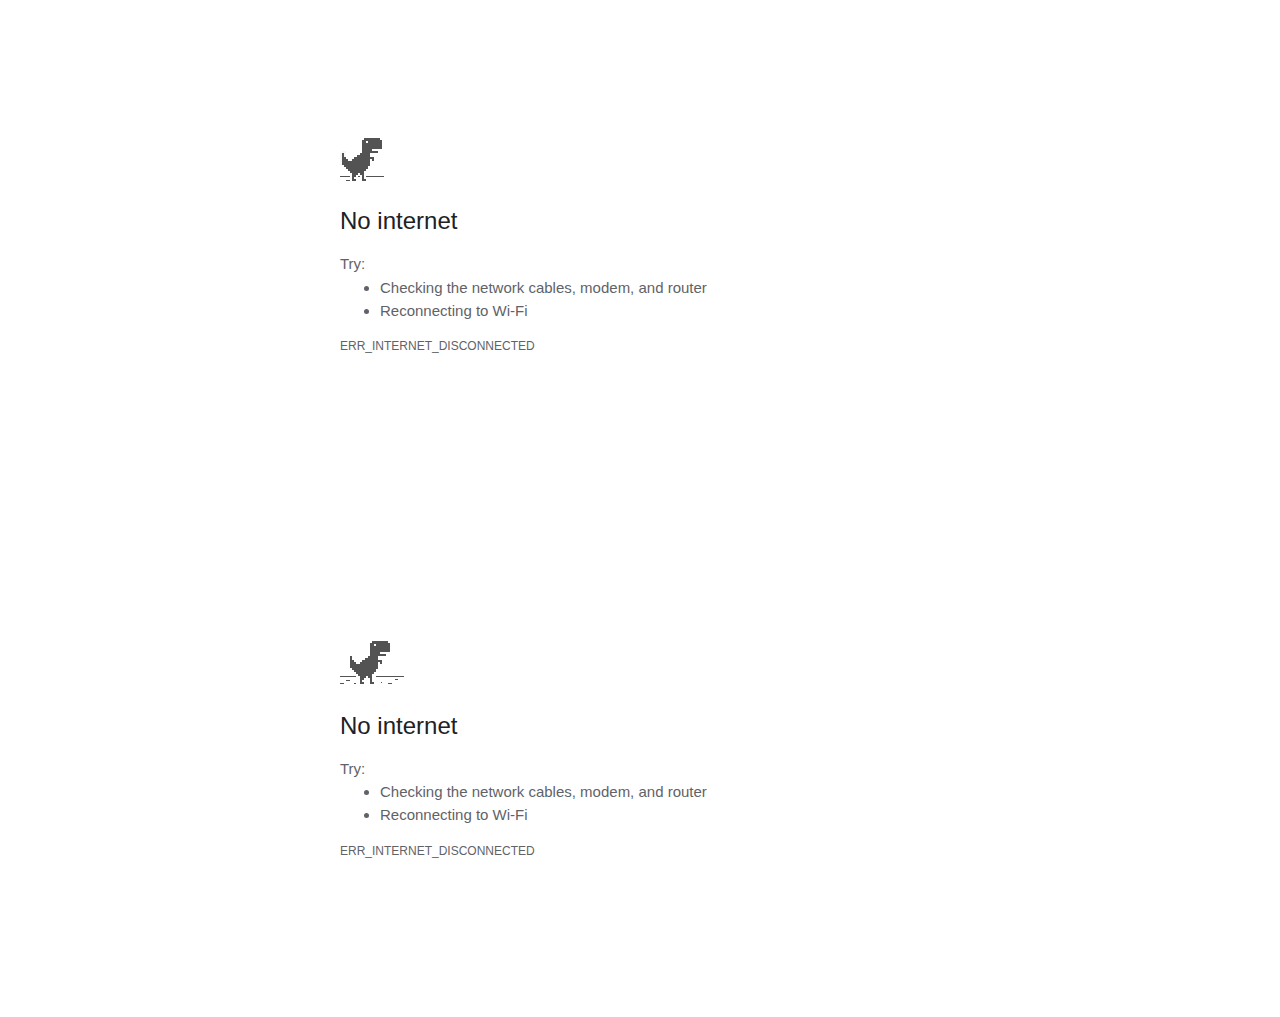
<file: Ola cabs/Images/s3-ap-southeast-1.amazonaws.com.html>
<!DOCTYPE html>
<!-- saved from url=(0029)chrome-error://chromewebdata/ -->
<html dir="ltr" lang="en" class="offline"><head><meta http-equiv="Content-Type" content="text/html; charset=UTF-8">
  
  <meta name="color-scheme" content="light dark">
  <meta name="theme-color" content="#fff">
  <meta name="viewport" content="width=device-width, initial-scale=1.0,
                                 maximum-scale=1.0, user-scalable=no">
  <title>s3-ap-southeast-1.amazonaws.com</title>
  <style>/* Copyright 2017 The Chromium Authors
 * Use of this source code is governed by a BSD-style license that can be
 * found in the LICENSE file. */

a {
  color: var(--link-color);
}

body {
  --background-color: #fff;
  --error-code-color: var(--google-gray-700);
  --google-blue-50: rgb(232, 240, 254);
  --google-blue-100: rgb(210, 227, 252);
  --google-blue-300: rgb(138, 180, 248);
  --google-blue-600: rgb(26, 115, 232);
  --google-blue-700: rgb(25, 103, 210);
  --google-gray-100: rgb(241, 243, 244);
  --google-gray-300: rgb(218, 220, 224);
  --google-gray-500: rgb(154, 160, 166);
  --google-gray-50: rgb(248, 249, 250);
  --google-gray-600: rgb(128, 134, 139);
  --google-gray-700: rgb(95, 99, 104);
  --google-gray-800: rgb(60, 64, 67);
  --google-gray-900: rgb(32, 33, 36);
  --heading-color: var(--google-gray-900);
  --link-color: rgb(88, 88, 88);
  --primary-button-fill-color-active: var(--google-blue-700);
  --primary-button-fill-color: var(--google-blue-600);
  --primary-button-text-color: #fff;
  --quiet-background-color: rgb(247, 247, 247);
  --secondary-button-border-color: var(--google-gray-500);
  --secondary-button-fill-color: #fff;
  --secondary-button-hover-border-color: var(--google-gray-600);
  --secondary-button-hover-fill-color: var(--google-gray-50);
  --secondary-button-text-color: var(--google-gray-700);
  --small-link-color: var(--google-gray-700);
  --text-color: var(--google-gray-700);
  background: var(--background-color);
  color: var(--text-color);
  word-wrap: break-word;
}

.nav-wrapper .secondary-button {
  background: var(--secondary-button-fill-color);
  border: 1px solid var(--secondary-button-border-color);
  color: var(--secondary-button-text-color);
  float: none;
  margin: 0;
  padding: 8px 16px;
}

.hidden {
  display: none;
}

html {
  -webkit-text-size-adjust: 100%;
  font-size: 125%;
}

.icon {
  background-repeat: no-repeat;
  background-size: 100%;
}

@media (prefers-color-scheme: dark) {
  body {
    --background-color: var(--google-gray-900);
    --error-code-color: var(--google-gray-500);
    --heading-color: var(--google-gray-500);
    --link-color: var(--google-blue-300);
    --primary-button-fill-color-active: rgb(129, 162, 208);
    --primary-button-fill-color: var(--google-blue-300);
    --primary-button-text-color: var(--google-gray-900);
    --quiet-background-color: var(--background-color);
    --secondary-button-border-color: var(--google-gray-700);
    --secondary-button-fill-color: var(--google-gray-900);
    --secondary-button-hover-fill-color: rgb(48, 51, 57);
    --secondary-button-text-color: var(--google-blue-300);
    --small-link-color: var(--google-blue-300);
    --text-color: var(--google-gray-500);
  }
}
</style>
  <style>/* Copyright 2014 The Chromium Authors
   Use of this source code is governed by a BSD-style license that can be
   found in the LICENSE file. */

button {
  border: 0;
  border-radius: 20px;
  box-sizing: border-box;
  color: var(--primary-button-text-color);
  cursor: pointer;
  float: right;
  font-size: .875em;
  margin: 0;
  padding: 8px 16px;
  transition: box-shadow 150ms cubic-bezier(0.4, 0, 0.2, 1);
  user-select: none;
}

[dir='rtl'] button {
  float: left;
}

.bad-clock button,
.captive-portal button,
.https-only button,
.insecure-form button,
.lookalike-url button,
.main-frame-blocked button,
.neterror button,
.pdf button,
.ssl button,
.enterprise-block button,
.enterprise-warn button,
.managed-profile-required button,
.safe-browsing-billing button,
.supervised-user-verify button,
.supervised-user-verify-subframe button {
  background: var(--primary-button-fill-color);
}

button:active {
  background: var(--primary-button-fill-color-active);
  outline: 0;
}

#debugging {
  display: inline;
  overflow: auto;
}

.debugging-content {
  line-height: 1em;
  margin-bottom: 0;
  margin-top: 1em;
}

.debugging-content-fixed-width {
  display: block;
  font-family: monospace;
  font-size: 1.2em;
  margin-top: 0.5em;
}

.debugging-title {
  font-weight: bold;
}

#details {
  margin: 0 0 50px;
}

#details p:not(:first-of-type) {
  margin-top: 20px;
}

.secondary-button:active {
  border-color: white;
  box-shadow: 0 1px 2px 0 rgba(60, 64, 67, .3),
      0 2px 6px 2px rgba(60, 64, 67, .15);
}

.secondary-button:hover {
  background: var(--secondary-button-hover-fill-color);
  border-color: var(--secondary-button-hover-border-color);
  text-decoration: none;
}

.error-code {
  color: var(--error-code-color);
  font-size: .8em;
  margin-top: 12px;
  text-transform: uppercase;
}

#error-debugging-info {
  font-size: 0.8em;
}

h1 {
  color: var(--heading-color);
  font-size: 1.6em;
  font-weight: normal;
  line-height: 1.25em;
  margin-bottom: 16px;
}

h2 {
  font-size: 1.2em;
  font-weight: normal;
}

.icon {
  height: 72px;
  margin: 0 0 40px;
  width: 72px;
}

input[type=checkbox] {
  opacity: 0;
}

input[type=checkbox]:focus ~ .checkbox::after {
  outline: -webkit-focus-ring-color auto 5px;
}

.interstitial-wrapper {
  box-sizing: border-box;
  font-size: 1em;
  line-height: 1.6em;
  margin: 14vh auto 0;
  max-width: 600px;
  width: 100%;
}

#main-message > p {
  display: inline;
}

#extended-reporting-opt-in {
  font-size: .875em;
  margin-top: 32px;
}

#extended-reporting-opt-in label {
  display: grid;
  grid-template-columns: 1.8em 1fr;
  position: relative;
}

#enhanced-protection-message {
  border-radius: 20px;
  font-size: 1em;
  margin-top: 32px;
  padding: 10px 5px;
}

#enhanced-protection-message a {
  color: var(--google-red-10);
}

#enhanced-protection-message label {
  display: grid;
  grid-template-columns: 2.5em 1fr;
  position: relative;
}

#enhanced-protection-message div {
  margin: 0.5em;
}

#enhanced-protection-message .icon {
  height: 1.5em;
  vertical-align: middle;
  width: 1.5em;
}

.nav-wrapper {
  margin-top: 51px;
}

.nav-wrapper::after {
  clear: both;
  content: '';
  display: table;
  width: 100%;
}

.small-link {
  color: var(--small-link-color);
  font-size: .875em;
}

.checkboxes {
  flex: 0 0 24px;
}

.checkbox {
  --padding: .9em;
  background: transparent;
  display: block;
  height: 1em;
  left: -1em;
  padding-inline-start: var(--padding);
  position: absolute;
  right: 0;
  top: -.5em;
  width: 1em;
}

.checkbox::after {
  border: 1px solid white;
  border-radius: 2px;
  content: '';
  height: 1em;
  left: var(--padding);
  position: absolute;
  top: var(--padding);
  width: 1em;
}

.checkbox::before {
  background: transparent;
  border: 2px solid white;
  border-inline-end-width: 0;
  border-top-width: 0;
  content: '';
  height: .2em;
  left: calc(.3em + var(--padding));
  opacity: 0;
  position: absolute;
  top: calc(.3em  + var(--padding));
  transform: rotate(-45deg);
  width: .5em;
}

input[type=checkbox]:checked ~ .checkbox::before {
  opacity: 1;
}

@media (max-width: 700px) {
  .interstitial-wrapper {
    padding: 0 10%;
  }

  #error-debugging-info {
    overflow: auto;
  }
}

@media (max-width: 420px) {
  button,
  [dir='rtl'] button,
  .small-link {
    float: none;
    font-size: .825em;
    font-weight: 500;
    margin: 0;
    width: 100%;
  }

  button {
    padding: 16px 24px;
  }

  #details {
    margin: 20px 0 20px 0;
  }

  #details p:not(:first-of-type) {
    margin-top: 10px;
  }

  .secondary-button:not(.hidden) {
    display: block;
    margin-top: 20px;
    text-align: center;
    width: 100%;
  }

  .interstitial-wrapper {
    padding: 0 5%;
  }

  #extended-reporting-opt-in {
    margin-top: 24px;
  }

  #enhanced-protection-message {
    margin-top: 24px;
  }

  .nav-wrapper {
    margin-top: 30px;
  }
}

/**
 * Mobile specific styling.
 * Navigation buttons are anchored to the bottom of the screen.
 * Details message replaces the top content in its own scrollable area.
 */

@media (max-width: 420px) {
  .nav-wrapper .secondary-button {
    border: 0;
    margin: 16px 0 0;
    margin-inline-end: 0;
    padding-bottom: 16px;
    padding-top: 16px;
  }
}

/* Fixed nav. */
@media (min-width: 240px) and (max-width: 420px) and
       (min-height: 401px),
       (min-width: 421px) and (min-height: 240px) and
       (max-height: 560px) {
  body .nav-wrapper {
    background: var(--background-color);
    bottom: 0;
    box-shadow: 0 -12px 24px var(--background-color);
    left: 0;
    margin: 0 auto;
    max-width: 736px;
    padding-inline-end: 24px;
    padding-inline-start: 24px;
    position: fixed;
    right: 0;
    width: 100%;
    z-index: 2;
  }

  .interstitial-wrapper {
    max-width: 736px;
  }

  #details,
  #main-content {
    padding-bottom: 40px;
  }

  #details {
    padding-top: 5.5vh;
  }

  button.small-link {
    color: var(--google-blue-600);
  }
}

@media (max-width: 420px) and (orientation: portrait),
       (max-height: 560px) {
  body {
    margin: 0 auto;
  }

  button,
  [dir='rtl'] button,
  button.small-link,
  .nav-wrapper .secondary-button {
    font-family: Roboto-Regular,Helvetica;
    font-size: .933em;
    margin: 6px 0;
    transform: translatez(0);
  }

  .nav-wrapper {
    box-sizing: border-box;
    padding-bottom: 8px;
    width: 100%;
  }

  #details {
    box-sizing: border-box;
    height: auto;
    margin: 0;
    opacity: 1;
    transition: opacity 250ms cubic-bezier(0.4, 0, 0.2, 1);
  }

  #details.hidden,
  #main-content.hidden {
    height: 0;
    opacity: 0;
    overflow: hidden;
    padding-bottom: 0;
    transition: none;
  }

  h1 {
    font-size: 1.5em;
    margin-bottom: 8px;
  }

  .icon {
    margin-bottom: 5.69vh;
  }

  .interstitial-wrapper {
    box-sizing: border-box;
    margin: 7vh auto 12px;
    padding: 0 24px;
    position: relative;
  }

  .interstitial-wrapper p {
    font-size: .95em;
    line-height: 1.61em;
    margin-top: 8px;
  }

  #main-content {
    margin: 0;
    transition: opacity 100ms cubic-bezier(0.4, 0, 0.2, 1);
  }

  .small-link {
    border: 0;
  }

  .suggested-left > #control-buttons,
  .suggested-right > #control-buttons {
    float: none;
    margin: 0;
  }
}

@media (min-width: 421px) and (min-height: 500px) and (max-height: 560px) {
  .interstitial-wrapper {
    margin-top: 10vh;
  }
}

@media (min-height: 400px) and (orientation:portrait) {
  .interstitial-wrapper {
    margin-bottom: 145px;
  }
}

@media (min-height: 299px) {
  .nav-wrapper {
    padding-bottom: 16px;
  }
}

@media (max-height: 560px) and (min-height: 240px) and (orientation:landscape) {
  .extended-reporting-has-checkbox #details {
    padding-bottom: 80px;
  }
}

@media (min-height: 500px) and (max-height: 650px) and (max-width: 414px) and
       (orientation: portrait) {
  .interstitial-wrapper {
    margin-top: 7vh;
  }
}

@media (min-height: 650px) and (max-width: 414px) and (orientation: portrait) {
  .interstitial-wrapper {
    margin-top: 10vh;
  }
}

/* Small mobile screens. No fixed nav. */
@media (max-height: 400px) and (orientation: portrait),
       (max-height: 239px) and (orientation: landscape),
       (max-width: 419px) and (max-height: 399px) {
  .interstitial-wrapper {
    display: flex;
    flex-direction: column;
    margin-bottom: 0;
  }

  #details {
    flex: 1 1 auto;
    order: 0;
  }

  #main-content {
    flex: 1 1 auto;
    order: 0;
  }

  .nav-wrapper {
    flex: 0 1 auto;
    margin-top: 8px;
    order: 1;
    padding-inline-end: 0;
    padding-inline-start: 0;
    position: relative;
    width: 100%;
  }

  button,
  .nav-wrapper .secondary-button {
    padding: 16px 24px;
  }

  button.small-link {
    color: var(--google-blue-600);
  }
}

@media (max-width: 239px) and (orientation: portrait) {
  .nav-wrapper {
    padding-inline-end: 0;
    padding-inline-start: 0;
  }
}
</style>
  <style>/* Copyright (c) 2025 The Brave Authors. All rights reserved.
 * This Source Code Form is subject to the terms of the Mozilla Public
 * License, v. 2.0. If a copy of the MPL was not distributed with this file,
 * You can obtain one at https://mozilla.org/MPL/2.0/. */

body {
  --primary-color: #4a46e0;
  --primary-color-hover: #251491;

  --primary-button-fill-color: var(--primary-color);
  --primary-button-fill-color-active: var(--primary-color-hover);

  --secondary-button-text-color: var(--primary-color);
  --secondary-button-border-color: var(--primary-color);
  --secondary-button-hover-border-color: var(--primary-color-hover);

  --secondary-button-hover-fill-color: transparent;
}

button {
  border-radius: 8px;
  padding: 9px;
}

button:hover {
  background: var(--primary-button-fill-color-active);
}

button:active {
  opacity: 0.8;
}

.nav-wrapper .secondary-button {
  padding: 8px;
}

.secondary-button:hover {
  box-shadow: 0px 1px 0px 0px rgba(0, 0, 0, 0.05), 0px 1px 4px 0px rgba(0, 0, 0, 0.1);
}

@media (prefers-color-scheme: dark) {
  body {
    --primary-color: #c1c4ff;
    --primary-color-hover: #dfe1ff;

    --link-color: var(--primary-color);
    --small-link-color: var(--link-color);
  }
}
</style>
  <style>/* Copyright 2013 The Chromium Authors
 * Use of this source code is governed by a BSD-style license that can be
 * found in the LICENSE file. */

/* Don't use the main frame div when the error is in a subframe. */
html[subframe] #main-frame-error {
  display: none;
}

/* Don't use the subframe error div when the error is in a main frame. */
html:not([subframe]) #sub-frame-error {
  display: none;
}

h1 {
  margin-top: 0;
  word-wrap: break-word;
}

h1 span {
  font-weight: 500;
}

a {
  text-decoration: none;
}

.icon {
  -webkit-user-select: none;
  display: inline-block;
}

.icon-generic {
  /* Can't access chrome://theme/IDR_ERROR_NETWORK_GENERIC from an untrusted
   * renderer process, so embed the resource manually. */
  content: image-set(
      url([data-uri]) 1x,
      url([data-uri]) 2x);
}

.icon-info {
  content: image-set(
      url([data-uri]) 1x,
      url([data-uri]) 2x);
}

.icon-offline {
  content: image-set(
      url([data-uri]) 1x,
      url([data-uri]) 2x);
  position: relative;
}

.icon-disabled {
  content: image-set(
      url([data-uri]) 1x,
      url([data-uri]) 2x);
  width: 112px;
}

.hidden {
  display: none;
}

#suggestions-list a {
  color: var(--google-blue-600);
}

#suggestions-list p {
  margin-block-end: 0;
}

#suggestions-list ul {
  margin-top: 0;
}

.single-suggestion {
  list-style-type: none;
  padding-inline-start: 0;
}

.link-button {
  color: rgb(66, 133, 244);
  display: inline-block;
  font-weight: bold;
  text-transform: uppercase;
}

#sub-frame-error-details {

  color: #8F8F8F;

  /* Not done on mobile for performance reasons. */
  text-shadow: 0 1px 0 rgba(255,255,255,0.3);

}

.secondary-button {
  background: #d9d9d9;
  color: #696969;
  margin-inline-end: 16px;
}

.snackbar {
  background: #323232;
  border-radius: 2px;
  bottom: 24px;
  box-sizing: border-box;
  color: #fff;
  font-size: .87em;
  left: 24px;
  max-width: 568px;
  min-width: 288px;
  opacity: 0;
  padding: 16px 24px 12px;
  position: fixed;
  transform: translateY(90px);
  will-change: opacity, transform;
  z-index: 999;
}

.snackbar-show {
  -webkit-animation:
    show-snackbar 250ms cubic-bezier(0, 0, 0.2, 1) forwards,
    hide-snackbar 250ms cubic-bezier(0.4, 0, 1, 1) forwards 5s;
}

@-webkit-keyframes show-snackbar {
  100% {
    opacity: 1;
    transform: translateY(0);
  }
}

@-webkit-keyframes hide-snackbar {
  0% {
    opacity: 1;
    transform: translateY(0);
  }
  100% {
    opacity: 0;
    transform: translateY(90px);
  }
}

.suggestions {
  margin-top: 18px;
}

.suggestion-header {
  font-weight: bold;
  margin-bottom: 4px;
}

.suggestion-body {
  color: #777;
}

/* Decrease padding at low sizes. */
@media (max-width: 640px), (max-height: 640px) {
  h1 {
    margin: 0 0 15px;
  }
  .suggestions {
    margin-top: 10px;
  }
  .suggestion-header {
    margin-bottom: 0;
  }
}

#cancel-save-page-button {
  background-image: url([data-uri]);
  background-position: right 27px center;
  background-repeat: no-repeat;
  border: 1px solid var(--google-gray-300);
  border-radius: 5px;
  color: var(--google-gray-700);
  margin-bottom: 26px;
  padding-bottom: 16px;
  padding-inline-end: 88px;
  padding-inline-start: 16px;
  padding-top: 16px;
  text-align: start;
}

html[dir='rtl'] #cancel-save-page-button {
  background-position: left 27px center;
}

#save-page-for-later-button {
  display: flex;
  justify-content: start;
}

#save-page-for-later-button a::before {
  content: url([data-uri]);
  display: inline-block;
  margin-inline-end: 4px;
  vertical-align: -webkit-baseline-middle;
}

.hidden#save-page-for-later-button {
  display: none;
}

/* Don't allow overflow when in a subframe. */
html[subframe] body {
  overflow: hidden;
}

#sub-frame-error {
  -webkit-align-items: center;
  -webkit-flex-flow: column;
  -webkit-justify-content: center;
  background-color: #DDD;
  display: -webkit-flex;
  height: 100%;
  left: 0;
  position: absolute;
  text-align: center;
  top: 0;
  transition: background-color 200ms ease-in-out;
  width: 100%;
}

#sub-frame-error:hover {
  background-color: #EEE;
}

#sub-frame-error .icon-generic {
  margin: 0 0 16px;
}

#sub-frame-error-details {
  margin: 0 10px;
  text-align: center;
  opacity: 0;
}

/* Show details only when hovering. */
#sub-frame-error:hover #sub-frame-error-details {
  opacity: 1;
}

/* If the iframe is too small, always hide the error code. */
/* TODO(mmenke): See if overflow: no-display works better, once supported. */
@media (max-width: 200px), (max-height: 95px) {
  #sub-frame-error-details {
    display: none;
  }
}

/* Adjust icon for small embedded frames in apps. */
@media (max-height: 100px) {
  #sub-frame-error .icon-generic {
    height: auto;
    margin: 0;
    padding-top: 0;
    width: 25px;
  }
}

/* details-button is special; it's a <button> element that looks like a link. */
#details-button {
  box-shadow: none;
  min-width: 0;
}

/* Styles for platform dependent separation of controls and details button. */
.suggested-left > #control-buttons,
.suggested-right > #details-button {
  float: left;
}

.suggested-right > #control-buttons,
.suggested-left > #details-button {
  float: right;
}

.suggested-left .secondary-button {
  margin-inline-end: 0;
  margin-inline-start: 16px;
}

#details-button.singular {
  float: none;
}

/* download-button shows both icon and text. */
#download-button {
  padding-bottom: 4px;
  padding-top: 4px;
  position: relative;
}

#download-button::before {
  background: image-set(
      url([data-uri]) 1x,
      url([data-uri]) 2x)
    no-repeat;
  content: '';
  display: inline-block;
  height: 24px;
  margin-inline-end: 4px;
  margin-inline-start: -4px;
  vertical-align: middle;
  width: 24px;
}

#download-button:disabled {
  background: rgb(180, 206, 249);
  color: rgb(255, 255, 255);
}

#buttons::after {
  clear: both;
  content: '';
  display: block;
  width: 100%;
}

/* Offline page */
html[dir='rtl'] .runner-container,
html[dir='rtl'].offline .icon-offline {
  transform: scaleX(-1);
}

.offline {
  transition: filter 1.5s cubic-bezier(0.65, 0.05, 0.36, 1),
              background-color 1.5s cubic-bezier(0.65, 0.05, 0.36, 1);

  will-change: filter, background-color;

}

.offline body {
  transition: background-color 1.5s cubic-bezier(0.65, 0.05, 0.36, 1);
}

.offline #main-message > p {
  display: none;
}

.offline.inverted {
  background-color: #fff;
  filter: invert(1);
}

.offline.inverted body {
  background-color: #fff;
}

.offline .interstitial-wrapper {
  color: var(--text-color);
  font-size: 1em;
  line-height: 1.55;
  margin: 0 auto;
  max-width: 600px;
  padding-top: 100px;
  position: relative;
  width: 100%;
}

.offline .runner-container {
  direction: ltr;
  height: 150px;
  max-width: 600px;
  overflow: hidden;
  position: absolute;
  top: 35px;
  width: 44px;
}

.offline .runner-container:focus {
  outline: none;
}

.offline .runner-container:focus-visible {
  outline: 3px solid var(--google-blue-300);
}

.offline .runner-canvas {
  height: 150px;
  max-width: 600px;
  opacity: 1;
  overflow: hidden;
  position: absolute;
  top: 0;
  z-index: 10;
}

.offline .controller {
  height: 100vh;
  left: 0;
  position: absolute;
  top: 0;
  width: 100vw;
  z-index: 9;
}

#offline-resources {
  display: none;
}

#offline-instruction {
  image-rendering: pixelated;
  left: 0;
  margin: auto;
  position: absolute;
  right: 0;
  top: 60px;
  width: fit-content;
}

.offline-runner-live-region {
  bottom: 0;
  clip-path: polygon(0 0, 0 0, 0 0);
  color: var(--background-color);
  display: block;
  font-size: xx-small;
  overflow: hidden;
  position: absolute;
  text-align: center;
  transition: color 1.5s cubic-bezier(0.65, 0.05, 0.36, 1);
  user-select: none;
}

/* Custom toggle */
.slow-speed-option {
  align-items: center;
  background: var(--google-gray-50);
  border-radius: 24px/50%;
  bottom: 0;
  color: var(--error-code-color);
  display: inline-flex;
  font-size: 1em;
  left: 0;
  line-height: 1.1em;
  margin: 5px auto;
  padding: 2px 12px 3px 20px;
  position: absolute;
  right: 0;
  width: max-content;
  z-index: 999;
}

.slow-speed-option.hidden {
  display: none;
}

.slow-speed-option [type=checkbox] {
  opacity: 0;
  pointer-events: none;
  position: absolute;
}

.slow-speed-option .slow-speed-toggle {
  cursor: pointer;
  margin-inline-start: 8px;
  padding: 8px 4px;
  position: relative;
}

.slow-speed-option [type=checkbox]:disabled ~ .slow-speed-toggle {
  cursor: default;
}

.slow-speed-option-label [type=checkbox] {
  opacity: 0;
  pointer-events: none;
  position: absolute;
}

.slow-speed-option .slow-speed-toggle::before,
.slow-speed-option .slow-speed-toggle::after {
  content: '';
  display: block;
  margin: 0 3px;
  transition: all 100ms cubic-bezier(0.4, 0, 1, 1);
}

.slow-speed-option .slow-speed-toggle::before {
  background: rgb(189,193,198);
  border-radius: 0.65em;
  height: 0.9em;
  width: 2em;
}

.slow-speed-option .slow-speed-toggle::after {
  background: #fff;
  border-radius: 50%;
  box-shadow: 0 1px 3px 0 rgb(0 0 0 / 40%);
  height: 1.2em;
  position: absolute;
  top: 51%;
  transform: translate(-20%, -50%);
  width: 1.1em;
}

.slow-speed-option [type=checkbox]:focus + .slow-speed-toggle {
  box-shadow: 0 0 8px rgb(94, 158, 214);
  outline: 1px solid rgb(93, 157, 213);
}

.slow-speed-option [type=checkbox]:checked + .slow-speed-toggle::before {
  background: var(--google-blue-600);
  opacity: 0.5;
}

.slow-speed-option [type=checkbox]:checked + .slow-speed-toggle::after {
  background: var(--google-blue-600);
  transform: translate(calc(2em - 90%), -50%);
}

.slow-speed-option [type=checkbox]:checked:disabled +
  .slow-speed-toggle::before {
  background: rgb(189,193,198);
}

.slow-speed-option [type=checkbox]:checked:disabled +
  .slow-speed-toggle::after {
  background: var(--google-gray-50);
}

@media (max-width: 420px) {
  #download-button {
    padding-bottom: 12px;
    padding-top: 12px;
  }

  .suggested-left > #control-buttons,
  .suggested-right > #control-buttons {
    float: none;
  }

  .snackbar {
    border-radius: 0;
    bottom: 0;
    left: 0;
    width: 100%;
  }
}

@media (max-height: 350px) {
  h1 {
    margin: 0 0 15px;
  }

  .icon-offline {
    margin: 0 0 10px;
  }

  .interstitial-wrapper {
    margin-top: 5%;
  }

  .nav-wrapper {
    margin-top: 30px;
  }
}

@media (min-width: 420px) and (max-width: 736px) and
       (min-height: 240px) and (max-height: 420px) and
       (orientation:landscape) {
  .interstitial-wrapper {
    margin-bottom: 100px;
  }
}

@media (max-width: 360px) and (max-height: 480px) {
  .offline .interstitial-wrapper {
    padding-top: 60px;
  }

  .offline .runner-container {
    top: 8px;
  }
}

@media (min-height: 240px) and (orientation: landscape) {
  .offline .interstitial-wrapper {
    margin-bottom: 90px;
  }

  .icon-offline {
    margin-bottom: 20px;
  }
}

@media (max-height: 320px) and (orientation: landscape) {
  .icon-offline {
    margin-bottom: 0;
  }

  .offline .runner-container {
    top: 10px;
  }
}

@media (max-width: 240px) {
  button {
    padding-inline-end: 12px;
    padding-inline-start: 12px;
  }

  .interstitial-wrapper {
    overflow: inherit;
    padding: 0 8px;
  }
}

@media (max-width: 120px) {
  button {
    width: auto;
  }
}

.arcade-mode,
.arcade-mode .runner-container,
.arcade-mode .runner-canvas {
  image-rendering: pixelated;
  max-width: 100%;
  overflow: hidden;
}

.arcade-mode #buttons,
.arcade-mode #main-content {
  opacity: 0;
  overflow: hidden;
}

.arcade-mode .interstitial-wrapper {
  height: 100vh;
  max-width: 100%;
  overflow: hidden;
}

.arcade-mode .runner-container {
  left: 0;
  margin: auto;
  right: 0;
  transform-origin: top center;
  transition: transform 250ms cubic-bezier(0.4, 0, 1, 1) 400ms;
  z-index: 2;
}

@media (prefers-color-scheme: dark) {
  .icon {
    filter: invert(1);
  }

  .offline .runner-canvas {
    filter: invert(1);
  }

  .offline.inverted {
    background-color: var(--background-color);
    filter: invert(0);
  }

  .offline.inverted body {
    background-color: #fff;
  }

  .offline.inverted .offline-runner-live-region {
    color: #fff;
  }

  #suggestions-list a {
    color: var(--link-color);
  }

  .slow-speed-option {
    background: var(--google-gray-800);
    color: var(--google-gray-100);
  }

  .slow-speed-option .slow-speed-toggle::before,
  .slow-speed-option [type=checkbox]:checked:disabled +
    .slow-speed-toggle::before {
     background: rgb(189,193,198);
  }

  .slow-speed-option [type=checkbox]:checked + .slow-speed-toggle::after,
  .slow-speed-option [type=checkbox]:checked + .slow-speed-toggle::before {
    background: var(--google-blue-300);
  }
}

#main-frame-error:not(.showing-details) #details {
  display: none;
}

@media (min-width: 240px) and (max-width: 420px) and (min-height: 401px),
       (min-height: 240px) and (max-height: 560px) and (min-width: 421px) {
  #main-frame-error.showing-details #main-content,
  #main-frame-error.showing-details .runner-container {
    display: none;
  }
}
</style>


  <script>// Copyright 2022 The Chromium Authors
// Use of this source code is governed by a BSD-style license that can be
// found in the LICENSE file.
function assert(value,message){if(value){return}throw new Error("Assertion failed"+(message?`: ${message}`:""))}
// Copyright 2022 The Chromium Authors
// Use of this source code is governed by a BSD-style license that can be
// found in the LICENSE file.
class LoadTimeData{data_=null;set data(value){assert(!this.data_,"Re-setting data.");this.data_=value}valueExists(id){assert(this.data_,"No data. Did you remember to include strings.js?");return id in this.data_}getValue(id){assert(this.data_,"No data. Did you remember to include strings.js?");const value=this.data_[id];assert(typeof value!=="undefined","Could not find value for "+id);return value}getString(id){const value=this.getValue(id);assert(typeof value==="string",`[${value}] (${id}) is not a string`);return value}getStringF(id,...args){const value=this.getString(id);if(!value){return""}return this.substituteString(value,...args)}substituteString(label,...args){return label.replace(/\$(.|$|\n)/g,(function(m){assert(m.match(/\$[$1-9]/),"Unescaped $ found in localized string.");if(m==="$$"){return"$"}const substitute=args[Number(m[1])-1];if(substitute===undefined||substitute===null){return""}return substitute.toString()}))}getSubstitutedStringPieces(label,...args){const pieces=(label.match(/(\$[1-9])|(([^$]|\$([^1-9]|$))+)/g)||[]).map((function(p){if(!p.match(/^\$[1-9]$/)){assert((p.match(/\$/g)||[]).length%2===0,"Unescaped $ found in localized string.");return{value:p.replace(/\$\$/g,"$"),arg:null}}const substitute=args[Number(p[1])-1];if(substitute===undefined||substitute===null){return{value:"",arg:p}}return{value:substitute.toString(),arg:p}}));return pieces}getBoolean(id){const value=this.getValue(id);assert(typeof value==="boolean",`[${value}] (${id}) is not a boolean`);return value}getInteger(id){const value=this.getValue(id);assert(typeof value==="number",`[${value}] (${id}) is not a number`);assert(value===Math.floor(value),"Number isn't integer: "+value);return value}overrideValues(replacements){assert(typeof replacements==="object","Replacements must be a dictionary object.");assert(this.data_,"Data must exist before being overridden");for(const key in replacements){this.data_[key]=replacements[key]}}resetForTesting(newData=null){this.data_=newData}isInitialized(){return this.data_!==null}}const loadTimeData=new LoadTimeData;
// Copyright 2022 The Chromium Authors
// Use of this source code is governed by a BSD-style license that can be
// found in the LICENSE file.
function getRequiredElement(id){const el=document.querySelector(`#${id}`);assert(el);assert(el instanceof HTMLElement);return el}
/**
 * @license
 * Copyright 2019 Google LLC
 * SPDX-License-Identifier: BSD-3-Clause
 */const t$3=globalThis,e$3=t$3.ShadowRoot&&(void 0===t$3.ShadyCSS||t$3.ShadyCSS.nativeShadow)&&"adoptedStyleSheets"in Document.prototype&&"replace"in CSSStyleSheet.prototype,s$3=Symbol(),o$4=new WeakMap;let n$3=class n{constructor(t,e,o){if(this._$cssResult$=!0,o!==s$3)throw Error("CSSResult is not constructable. Use `unsafeCSS` or `css` instead.");this.cssText=t,this.t=e}get styleSheet(){let t=this.o;const s=this.t;if(e$3&&void 0===t){const e=void 0!==s&&1===s.length;e&&(t=o$4.get(s)),void 0===t&&((this.o=t=new CSSStyleSheet).replaceSync(this.cssText),e&&o$4.set(s,t))}return t}toString(){return this.cssText}};const r$3=t=>new n$3("string"==typeof t?t:t+"",void 0,s$3),S$1=(s,o)=>{if(e$3)s.adoptedStyleSheets=o.map((t=>t instanceof CSSStyleSheet?t:t.styleSheet));else for(const e of o){const o=document.createElement("style"),n=t$3.litNonce;void 0!==n&&o.setAttribute("nonce",n),o.textContent=e.cssText,s.appendChild(o)}},c$3=e$3?t=>t:t=>t instanceof CSSStyleSheet?(t=>{let e="";for(const s of t.cssRules)e+=s.cssText;return r$3(e)})(t):t
/**
 * @license
 * Copyright 2017 Google LLC
 * SPDX-License-Identifier: BSD-3-Clause
 */;const{is:i$3,defineProperty:e$2,getOwnPropertyDescriptor:h$2,getOwnPropertyNames:r$2,getOwnPropertySymbols:o$3,getPrototypeOf:n$2}=Object,a$1=globalThis,c$2=a$1.trustedTypes,l$1=c$2?c$2.emptyScript:"",p$1=a$1.reactiveElementPolyfillSupport,d$1=(t,s)=>t,u$1={toAttribute(t,s){switch(s){case Boolean:t=t?l$1:null;break;case Object:case Array:t=null==t?t:JSON.stringify(t)}return t},fromAttribute(t,s){let i=t;switch(s){case Boolean:i=null!==t;break;case Number:i=null===t?null:Number(t);break;case Object:case Array:try{i=JSON.parse(t)}catch(t){i=null}}return i}},f$3=(t,s)=>!i$3(t,s),b={attribute:!0,type:String,converter:u$1,reflect:!1,useDefault:!1,hasChanged:f$3};Symbol.metadata??=Symbol("metadata"),a$1.litPropertyMetadata??=new WeakMap;let y$1=class y extends HTMLElement{static addInitializer(t){this._$Ei(),(this.l??=[]).push(t)}static get observedAttributes(){return this.finalize(),this._$Eh&&[...this._$Eh.keys()]}static createProperty(t,s=b){if(s.state&&(s.attribute=!1),this._$Ei(),this.prototype.hasOwnProperty(t)&&((s=Object.create(s)).wrapped=!0),this.elementProperties.set(t,s),!s.noAccessor){const i=Symbol(),h=this.getPropertyDescriptor(t,i,s);void 0!==h&&e$2(this.prototype,t,h)}}static getPropertyDescriptor(t,s,i){const{get:e,set:r}=h$2(this.prototype,t)??{get(){return this[s]},set(t){this[s]=t}};return{get:e,set(s){const h=e?.call(this);r?.call(this,s),this.requestUpdate(t,h,i)},configurable:!0,enumerable:!0}}static getPropertyOptions(t){return this.elementProperties.get(t)??b}static _$Ei(){if(this.hasOwnProperty(d$1("elementProperties")))return;const t=n$2(this);t.finalize(),void 0!==t.l&&(this.l=[...t.l]),this.elementProperties=new Map(t.elementProperties)}static finalize(){if(this.hasOwnProperty(d$1("finalized")))return;if(this.finalized=!0,this._$Ei(),this.hasOwnProperty(d$1("properties"))){const t=this.properties,s=[...r$2(t),...o$3(t)];for(const i of s)this.createProperty(i,t[i])}const t=this[Symbol.metadata];if(null!==t){const s=litPropertyMetadata.get(t);if(void 0!==s)for(const[t,i]of s)this.elementProperties.set(t,i)}this._$Eh=new Map;for(const[t,s]of this.elementProperties){const i=this._$Eu(t,s);void 0!==i&&this._$Eh.set(i,t)}this.elementStyles=this.finalizeStyles(this.styles)}static finalizeStyles(s){const i=[];if(Array.isArray(s)){const e=new Set(s.flat(1/0).reverse());for(const s of e)i.unshift(c$3(s))}else void 0!==s&&i.push(c$3(s));return i}static _$Eu(t,s){const i=s.attribute;return!1===i?void 0:"string"==typeof i?i:"string"==typeof t?t.toLowerCase():void 0}constructor(){super(),this._$Ep=void 0,this.isUpdatePending=!1,this.hasUpdated=!1,this._$Em=null,this._$Ev()}_$Ev(){this._$ES=new Promise((t=>this.enableUpdating=t)),this._$AL=new Map,this._$E_(),this.requestUpdate(),this.constructor.l?.forEach((t=>t(this)))}addController(t){(this._$EO??=new Set).add(t),void 0!==this.renderRoot&&this.isConnected&&t.hostConnected?.()}removeController(t){this._$EO?.delete(t)}_$E_(){const t=new Map,s=this.constructor.elementProperties;for(const i of s.keys())this.hasOwnProperty(i)&&(t.set(i,this[i]),delete this[i]);t.size>0&&(this._$Ep=t)}createRenderRoot(){const t=this.shadowRoot??this.attachShadow(this.constructor.shadowRootOptions);return S$1(t,this.constructor.elementStyles),t}connectedCallback(){this.renderRoot??=this.createRenderRoot(),this.enableUpdating(!0),this._$EO?.forEach((t=>t.hostConnected?.()))}enableUpdating(t){}disconnectedCallback(){this._$EO?.forEach((t=>t.hostDisconnected?.()))}attributeChangedCallback(t,s,i){this._$AK(t,i)}_$ET(t,s){const i=this.constructor.elementProperties.get(t),e=this.constructor._$Eu(t,i);if(void 0!==e&&!0===i.reflect){const h=(void 0!==i.converter?.toAttribute?i.converter:u$1).toAttribute(s,i.type);this._$Em=t,null==h?this.removeAttribute(e):this.setAttribute(e,h),this._$Em=null}}_$AK(t,s){const i=this.constructor,e=i._$Eh.get(t);if(void 0!==e&&this._$Em!==e){const t=i.getPropertyOptions(e),h="function"==typeof t.converter?{fromAttribute:t.converter}:void 0!==t.converter?.fromAttribute?t.converter:u$1;this._$Em=e,this[e]=h.fromAttribute(s,t.type)??this._$Ej?.get(e)??null,this._$Em=null}}requestUpdate(t,s,i){if(void 0!==t){const e=this.constructor,h=this[t];if(i??=e.getPropertyOptions(t),!((i.hasChanged??f$3)(h,s)||i.useDefault&&i.reflect&&h===this._$Ej?.get(t)&&!this.hasAttribute(e._$Eu(t,i))))return;this.C(t,s,i)}!1===this.isUpdatePending&&(this._$ES=this._$EP())}C(t,s,{useDefault:i,reflect:e,wrapped:h},r){i&&!(this._$Ej??=new Map).has(t)&&(this._$Ej.set(t,r??s??this[t]),!0!==h||void 0!==r)||(this._$AL.has(t)||(this.hasUpdated||i||(s=void 0),this._$AL.set(t,s)),!0===e&&this._$Em!==t&&(this._$Eq??=new Set).add(t))}async _$EP(){this.isUpdatePending=!0;try{await this._$ES}catch(t){Promise.reject(t)}const t=this.scheduleUpdate();return null!=t&&await t,!this.isUpdatePending}scheduleUpdate(){return this.performUpdate()}performUpdate(){if(!this.isUpdatePending)return;if(!this.hasUpdated){if(this.renderRoot??=this.createRenderRoot(),this._$Ep){for(const[t,s]of this._$Ep)this[t]=s;this._$Ep=void 0}const t=this.constructor.elementProperties;if(t.size>0)for(const[s,i]of t){const{wrapped:t}=i,e=this[s];!0!==t||this._$AL.has(s)||void 0===e||this.C(s,void 0,i,e)}}let t=!1;const s=this._$AL;try{t=this.shouldUpdate(s),t?(this.willUpdate(s),this._$EO?.forEach((t=>t.hostUpdate?.())),this.update(s)):this._$EM()}catch(s){throw t=!1,this._$EM(),s}t&&this._$AE(s)}willUpdate(t){}_$AE(t){this._$EO?.forEach((t=>t.hostUpdated?.())),this.hasUpdated||(this.hasUpdated=!0,this.firstUpdated(t)),this.updated(t)}_$EM(){this._$AL=new Map,this.isUpdatePending=!1}get updateComplete(){return this.getUpdateComplete()}getUpdateComplete(){return this._$ES}shouldUpdate(t){return!0}update(t){this._$Eq&&=this._$Eq.forEach((t=>this._$ET(t,this[t]))),this._$EM()}updated(t){}firstUpdated(t){}};y$1.elementStyles=[],y$1.shadowRootOptions={mode:"open"},y$1[d$1("elementProperties")]=new Map,y$1[d$1("finalized")]=new Map,p$1?.({ReactiveElement:y$1}),(a$1.reactiveElementVersions??=[]).push("2.1.0");
/**
 * @license
 * Copyright 2017 Google LLC
 * SPDX-License-Identifier: BSD-3-Clause
 */const t$2=globalThis,i$2=t$2.trustedTypes,s$2=i$2?i$2.createPolicy("lit-html-desktop",{createHTML:t=>t}):void 0,e$1="$lit$",h$1=`lit$${Math.random().toFixed(9).slice(2)}$`,o$2="?"+h$1,n$1=`<${o$2}>`,r$1=document,l=()=>r$1.createComment(""),c$1=t=>null===t||"object"!=typeof t&&"function"!=typeof t,a=Array.isArray,u=t=>a(t)||"function"==typeof t?.[Symbol.iterator],d="[ \t\n\f\r]",f$2=/<(?:(!--|\/[^a-zA-Z])|(\/?[a-zA-Z][^>\s]*)|(\/?$))/g,v=/-->/g,_=/>/g,m=RegExp(`>|${d}(?:([^\\s"'>=/]+)(${d}*=${d}*(?:[^ \t\n\f\r"'\`<>=]|("|')|))|$)`,"g"),p=/'/g,g=/"/g,$=/^(?:script|style|textarea|title)$/i,y=t=>(i,...s)=>({_$litType$:t,strings:i,values:s}),x=y(1),T=Symbol.for("lit-noChange"),E=Symbol.for("lit-nothing"),A=new WeakMap,C=r$1.createTreeWalker(r$1,129);function P(t,i){if(!a(t)||!t.hasOwnProperty("raw"))throw Error("invalid template strings array");return void 0!==s$2?s$2.createHTML(i):i}const V=(t,i)=>{const s=t.length-1,o=[];let r,l=2===i?"<svg>":3===i?"<math>":"",c=f$2;for(let i=0;i<s;i++){const s=t[i];let a,u,d=-1,y=0;for(;y<s.length&&(c.lastIndex=y,u=c.exec(s),null!==u);)y=c.lastIndex,c===f$2?"!--"===u[1]?c=v:void 0!==u[1]?c=_:void 0!==u[2]?($.test(u[2])&&(r=RegExp("</"+u[2],"g")),c=m):void 0!==u[3]&&(c=m):c===m?">"===u[0]?(c=r??f$2,d=-1):void 0===u[1]?d=-2:(d=c.lastIndex-u[2].length,a=u[1],c=void 0===u[3]?m:'"'===u[3]?g:p):c===g||c===p?c=m:c===v||c===_?c=f$2:(c=m,r=void 0);const x=c===m&&t[i+1].startsWith("/>")?" ":"";l+=c===f$2?s+n$1:d>=0?(o.push(a),s.slice(0,d)+e$1+s.slice(d)+h$1+x):s+h$1+(-2===d?i:x)}return[P(t,l+(t[s]||"<?>")+(2===i?"</svg>":3===i?"</math>":"")),o]};class N{constructor({strings:t,_$litType$:s},n){let r;this.parts=[];let c=0,a=0;const u=t.length-1,d=this.parts,[f,v]=V(t,s);if(this.el=N.createElement(f,n),C.currentNode=this.el.content,2===s||3===s){const t=this.el.content.firstChild;t.replaceWith(...t.childNodes)}for(;null!==(r=C.nextNode())&&d.length<u;){if(1===r.nodeType){if(r.hasAttributes())for(const t of r.getAttributeNames())if(t.endsWith(e$1)){const i=v[a++],s=r.getAttribute(t).split(h$1),e=/([.?@])?(.*)/.exec(i);d.push({type:1,index:c,name:e[2],strings:s,ctor:"."===e[1]?H:"?"===e[1]?I:"@"===e[1]?L:k}),r.removeAttribute(t)}else t.startsWith(h$1)&&(d.push({type:6,index:c}),r.removeAttribute(t));if($.test(r.tagName)){const t=r.textContent.split(h$1),s=t.length-1;if(s>0){r.textContent=i$2?i$2.emptyScript:"";for(let i=0;i<s;i++)r.append(t[i],l()),C.nextNode(),d.push({type:2,index:++c});r.append(t[s],l())}}}else if(8===r.nodeType)if(r.data===o$2)d.push({type:2,index:c});else{let t=-1;for(;-1!==(t=r.data.indexOf(h$1,t+1));)d.push({type:7,index:c}),t+=h$1.length-1}c++}}static createElement(t,i){const s=r$1.createElement("template");return s.innerHTML=t,s}}function S(t,i,s=t,e){if(i===T)return i;let h=void 0!==e?s._$Co?.[e]:s._$Cl;const o=c$1(i)?void 0:i._$litDirective$;return h?.constructor!==o&&(h?._$AO?.(!1),void 0===o?h=void 0:(h=new o(t),h._$AT(t,s,e)),void 0!==e?(s._$Co??=[])[e]=h:s._$Cl=h),void 0!==h&&(i=S(t,h._$AS(t,i.values),h,e)),i}class M{constructor(t,i){this._$AV=[],this._$AN=void 0,this._$AD=t,this._$AM=i}get parentNode(){return this._$AM.parentNode}get _$AU(){return this._$AM._$AU}u(t){const{el:{content:i},parts:s}=this._$AD,e=(t?.creationScope??r$1).importNode(i,!0);C.currentNode=e;let h=C.nextNode(),o=0,n=0,l=s[0];for(;void 0!==l;){if(o===l.index){let i;2===l.type?i=new R(h,h.nextSibling,this,t):1===l.type?i=new l.ctor(h,l.name,l.strings,this,t):6===l.type&&(i=new z(h,this,t)),this._$AV.push(i),l=s[++n]}o!==l?.index&&(h=C.nextNode(),o++)}return C.currentNode=r$1,e}p(t){let i=0;for(const s of this._$AV)void 0!==s&&(void 0!==s.strings?(s._$AI(t,s,i),i+=s.strings.length-2):s._$AI(t[i])),i++}}class R{get _$AU(){return this._$AM?._$AU??this._$Cv}constructor(t,i,s,e){this.type=2,this._$AH=E,this._$AN=void 0,this._$AA=t,this._$AB=i,this._$AM=s,this.options=e,this._$Cv=e?.isConnected??!0}get parentNode(){let t=this._$AA.parentNode;const i=this._$AM;return void 0!==i&&11===t?.nodeType&&(t=i.parentNode),t}get startNode(){return this._$AA}get endNode(){return this._$AB}_$AI(t,i=this){t=S(this,t,i),c$1(t)?t===E||null==t||""===t?(this._$AH!==E&&this._$AR(),this._$AH=E):t!==this._$AH&&t!==T&&this._(t):void 0!==t._$litType$?this.$(t):void 0!==t.nodeType?this.T(t):u(t)?this.k(t):this._(t)}O(t){return this._$AA.parentNode.insertBefore(t,this._$AB)}T(t){this._$AH!==t&&(this._$AR(),this._$AH=this.O(t))}_(t){this._$AH!==E&&c$1(this._$AH)?this._$AA.nextSibling.data=t:this.T(r$1.createTextNode(t)),this._$AH=t}$(t){const{values:i,_$litType$:s}=t,e="number"==typeof s?this._$AC(t):(void 0===s.el&&(s.el=N.createElement(P(s.h,s.h[0]),this.options)),s);if(this._$AH?._$AD===e)this._$AH.p(i);else{const t=new M(e,this),s=t.u(this.options);t.p(i),this.T(s),this._$AH=t}}_$AC(t){let i=A.get(t.strings);return void 0===i&&A.set(t.strings,i=new N(t)),i}k(t){a(this._$AH)||(this._$AH=[],this._$AR());const i=this._$AH;let s,e=0;for(const h of t)e===i.length?i.push(s=new R(this.O(l()),this.O(l()),this,this.options)):s=i[e],s._$AI(h),e++;e<i.length&&(this._$AR(s&&s._$AB.nextSibling,e),i.length=e)}_$AR(t=this._$AA.nextSibling,i){for(this._$AP?.(!1,!0,i);t&&t!==this._$AB;){const i=t.nextSibling;t.remove(),t=i}}setConnected(t){void 0===this._$AM&&(this._$Cv=t,this._$AP?.(t))}}class k{get tagName(){return this.element.tagName}get _$AU(){return this._$AM._$AU}constructor(t,i,s,e,h){this.type=1,this._$AH=E,this._$AN=void 0,this.element=t,this.name=i,this._$AM=e,this.options=h,s.length>2||""!==s[0]||""!==s[1]?(this._$AH=Array(s.length-1).fill(new String),this.strings=s):this._$AH=E}_$AI(t,i=this,s,e){const h=this.strings;let o=!1;if(void 0===h)t=S(this,t,i,0),o=!c$1(t)||t!==this._$AH&&t!==T,o&&(this._$AH=t);else{const e=t;let n,r;for(t=h[0],n=0;n<h.length-1;n++)r=S(this,e[s+n],i,n),r===T&&(r=this._$AH[n]),o||=!c$1(r)||r!==this._$AH[n],r===E?t=E:t!==E&&(t+=(r??"")+h[n+1]),this._$AH[n]=r}o&&!e&&this.j(t)}j(t){t===E?this.element.removeAttribute(this.name):this.element.setAttribute(this.name,t??"")}}class H extends k{constructor(){super(...arguments),this.type=3}j(t){this.element[this.name]=t===E?void 0:t}}class I extends k{constructor(){super(...arguments),this.type=4}j(t){this.element.toggleAttribute(this.name,!!t&&t!==E)}}class L extends k{constructor(t,i,s,e,h){super(t,i,s,e,h),this.type=5}_$AI(t,i=this){if((t=S(this,t,i,0)??E)===T)return;const s=this._$AH,e=t===E&&s!==E||t.capture!==s.capture||t.once!==s.once||t.passive!==s.passive,h=t!==E&&(s===E||e);e&&this.element.removeEventListener(this.name,this,s),h&&this.element.addEventListener(this.name,this,t),this._$AH=t}handleEvent(t){"function"==typeof this._$AH?this._$AH.call(this.options?.host??this.element,t):this._$AH.handleEvent(t)}}class z{constructor(t,i,s){this.element=t,this.type=6,this._$AN=void 0,this._$AM=i,this.options=s}get _$AU(){return this._$AM._$AU}_$AI(t){S(this,t)}}const j=t$2.litHtmlPolyfillSupport;j?.(N,R),(t$2.litHtmlVersions??=[]).push("3.3.0");const B=(t,i,s)=>{const e=s?.renderBefore??i;let h=e._$litPart$;if(void 0===h){const t=s?.renderBefore??null;e._$litPart$=h=new R(i.insertBefore(l(),t),t,void 0,s??{})}return h._$AI(t),h
/**
 * @license
 * Copyright 2017 Google LLC
 * SPDX-License-Identifier: BSD-3-Clause
 */};const s$1=globalThis;let i$1=class i extends y$1{constructor(){super(...arguments),this.renderOptions={host:this},this._$Do=void 0}createRenderRoot(){const t=super.createRenderRoot();return this.renderOptions.renderBefore??=t.firstChild,t}update(t){const r=this.render();this.hasUpdated||(this.renderOptions.isConnected=this.isConnected),super.update(t),this._$Do=B(r,this.renderRoot,this.renderOptions)}connectedCallback(){super.connectedCallback(),this._$Do?.setConnected(!0)}disconnectedCallback(){super.disconnectedCallback(),this._$Do?.setConnected(!1)}render(){return T}};i$1._$litElement$=!0,i$1["finalized"]=!0,s$1.litElementHydrateSupport?.({LitElement:i$1});const o$1=s$1.litElementPolyfillSupport;o$1?.({LitElement:i$1});(s$1.litElementVersions??=[]).push("4.2.0");
// Copyright 2023 The Chromium Authors
// Use of this source code is governed by a BSD-style license that can be
// found in the LICENSE file.
const HIDDEN_CLASS="hidden";
// Copyright 2024 The Chromium Authors
// Use of this source code is governed by a BSD-style license that can be
// found in the LICENSE file.
const IS_IOS=/CriOS/.test(window.navigator.userAgent);const IS_HIDPI=window.devicePixelRatio>1;const IS_MOBILE=/Android/.test(window.navigator.userAgent)||IS_IOS;const IS_RTL=document.documentElement.dir==="rtl";const FPS=60;
// Copyright 2025 The Chromium Authors
// Use of this source code is governed by a BSD-style license that can be
// found in the LICENSE file.
function getRandomNum(min,max){return Math.floor(Math.random()*(max-min+1))+min}function getTimeStamp(){return IS_IOS?(new Date).getTime():performance.now()}function getRunnerImageSprite(){if("imageSprite"in Runner){return Runner.imageSprite}return null}function getRunnerAltGameImageSprite(){if("altGameImageSprite"in Runner){return Runner.altGameImageSprite}return null}function getRunnerAltCommonImageSprite(){if("altCommonImageSprite"in Runner){return Runner.altCommonImageSprite}return null}function getRunnerOrigImageSprite(){if("origImageSprite"in Runner){return Runner.origImageSprite}return null}function getRunnerSlowdown(){if("slowDown"in Runner&&typeof Runner.slowDown==="boolean"){return Runner.slowDown}return null}function getRunnerAudioCues(){if("audioCues"in Runner&&typeof Runner.audioCues==="boolean"){return Runner.audioCues}return null}function getRunnerSpriteDefinition(){if("spriteDefinition"in Runner){return Runner.spriteDefinition}return null}function getRunnerDefaultDimensions(){if("defaultDimensions"in Runner){return Runner.defaultDimensions}return null}function getRunnerConfigValue(key){if("config"in Runner&&Runner.config&&key in Runner.config){return Runner.config[key]}return null}function getRunnerGeneratedSoundFx(){if("generatedSoundFx"in Runner){return Runner.generatedSoundFx}return null}
// Copyright 2024 The Chromium Authors
// Use of this source code is governed by a BSD-style license that can be
// found in the LICENSE file.
var Dimensions;(function(Dimensions){Dimensions[Dimensions["WIDTH"]=10]="WIDTH";Dimensions[Dimensions["HEIGHT"]=13]="HEIGHT";Dimensions[Dimensions["DEST_WIDTH"]=11]="DEST_WIDTH"})(Dimensions||(Dimensions={}));var Config$2;(function(Config){Config[Config["MAX_DISTANCE_UNITS"]=5]="MAX_DISTANCE_UNITS";Config[Config["ACHIEVEMENT_DISTANCE"]=100]="ACHIEVEMENT_DISTANCE";Config[Config["COEFFICIENT"]=.025]="COEFFICIENT";Config[Config["FLASH_DURATION"]=250]="FLASH_DURATION";Config[Config["FLASH_ITERATIONS"]=3]="FLASH_ITERATIONS";Config[Config["HIGH_SCORE_HIT_AREA_PADDING"]=4]="HIGH_SCORE_HIT_AREA_PADDING"})(Config$2||(Config$2={}));class DistanceMeter{achievement=false;canvas;canvasCtx;image;spritePos;x=0;y=5;maxScore=0;highScore="0";digits=[];defaultString="";flashTimer=0;flashIterations=0;flashingRafId=null;highScoreBounds=null;highScoreFlashing=false;maxScoreUnits=Config$2.MAX_DISTANCE_UNITS;canvasWidth;frameTimeStamp;constructor(canvas,spritePos,canvasWidth){this.canvas=canvas;const canvasContext=canvas.getContext("2d");assert(canvasContext);this.canvasCtx=canvasContext;const runnerImageSprite=getRunnerImageSprite();assert(runnerImageSprite);this.image=runnerImageSprite;this.spritePos=spritePos;this.canvasWidth=canvasWidth;this.init(canvasWidth)}init(width){let maxDistanceStr="";this.calcXpos(width);this.maxScore=this.maxScoreUnits;for(let i=0;i<this.maxScoreUnits;i++){this.draw(i,0);this.defaultString+="0";maxDistanceStr+="9"}this.maxScore=parseInt(maxDistanceStr,10)}calcXpos(canvasWidth){this.x=canvasWidth-Dimensions.DEST_WIDTH*(this.maxScoreUnits+1)}draw(digitPos,value,highScore){let sourceWidth=Dimensions.WIDTH;let sourceHeight=Dimensions.HEIGHT;let sourceX=Dimensions.WIDTH*value;let sourceY=0;const targetX=digitPos*Dimensions.DEST_WIDTH;const targetY=this.y;const targetWidth=Dimensions.WIDTH;const targetHeight=Dimensions.HEIGHT;if(IS_HIDPI){sourceWidth*=2;sourceHeight*=2;sourceX*=2}sourceX+=this.spritePos.x;sourceY+=this.spritePos.y;this.canvasCtx.save();if(IS_RTL){const translateX=highScore?this.canvasWidth-Dimensions.WIDTH*(this.maxScoreUnits+3):this.canvasWidth-Dimensions.WIDTH;this.canvasCtx.translate(translateX,this.y);this.canvasCtx.scale(-1,1)}else{const highScoreX=this.x-this.maxScoreUnits*2*Dimensions.WIDTH;this.canvasCtx.translate(highScore?highScoreX:this.x,this.y)}this.canvasCtx.drawImage(this.image,sourceX,sourceY,sourceWidth,sourceHeight,targetX,targetY,targetWidth,targetHeight);this.canvasCtx.restore()}getActualDistance(distance){return distance?Math.round(distance*Config$2.COEFFICIENT):0}update(deltaTime,distance){let paint=true;let playSound=false;if(!this.achievement){distance=this.getActualDistance(distance);if(distance>this.maxScore&&this.maxScoreUnits===Config$2.MAX_DISTANCE_UNITS){this.maxScoreUnits++;this.maxScore=parseInt(this.maxScore+"9",10)}if(distance>0){if(distance%Config$2.ACHIEVEMENT_DISTANCE===0){this.achievement=true;this.flashTimer=0;playSound=true}const distanceStr=(this.defaultString+distance).substr(-this.maxScoreUnits);this.digits=distanceStr.split("")}else{this.digits=this.defaultString.split("")}}else{if(this.flashIterations<=Config$2.FLASH_ITERATIONS){this.flashTimer+=deltaTime;if(this.flashTimer<Config$2.FLASH_DURATION){paint=false}else if(this.flashTimer>Config$2.FLASH_DURATION*2){this.flashTimer=0;this.flashIterations++}}else{this.achievement=false;this.flashIterations=0;this.flashTimer=0}}if(paint){for(let i=this.digits.length-1;i>=0;i--){this.draw(i,parseInt(this.digits[i],10))}}this.drawHighScore();return playSound}drawHighScore(){if(this.highScore.length>0){this.canvasCtx.save();this.canvasCtx.globalAlpha=.8;for(let i=this.highScore.length-1;i>=0;i--){const characterToDraw=this.highScore[i];let characterSpritePosition=parseInt(characterToDraw,10);if(isNaN(characterSpritePosition)){switch(characterToDraw){case"H":characterSpritePosition=10;break;case"I":characterSpritePosition=11;break;default:continue}}this.draw(i,characterSpritePosition,true)}this.canvasCtx.restore()}}setHighScore(distance){distance=this.getActualDistance(distance);const highScoreStr=(this.defaultString+distance).substr(-this.maxScoreUnits);this.highScore="HI "+highScoreStr}hasClickedOnHighScore(e){let x=0;let y=0;if(e instanceof TouchEvent){const canvasBounds=this.canvas.getBoundingClientRect();x=e.touches[0].clientX-canvasBounds.left;y=e.touches[0].clientY-canvasBounds.top}else{x=e.offsetX;y=e.offsetY}this.highScoreBounds=this.getHighScoreBounds();return x>=this.highScoreBounds.x&&x<=this.highScoreBounds.x+this.highScoreBounds.width&&y>=this.highScoreBounds.y&&y<=this.highScoreBounds.y+this.highScoreBounds.height}getHighScoreBounds(){return{x:this.x-this.maxScoreUnits*2*Dimensions.WIDTH-Config$2.HIGH_SCORE_HIT_AREA_PADDING,y:this.y,width:Dimensions.WIDTH*(this.highScore.length+1)+Config$2.HIGH_SCORE_HIT_AREA_PADDING,height:Dimensions.HEIGHT+Config$2.HIGH_SCORE_HIT_AREA_PADDING*2}}flashHighScore(){const now=getTimeStamp();const deltaTime=now-(this.frameTimeStamp||now);let paint=true;this.frameTimeStamp=now;if(this.flashIterations>Config$2.FLASH_ITERATIONS*2){this.cancelHighScoreFlashing();return}this.flashTimer+=deltaTime;if(this.flashTimer<Config$2.FLASH_DURATION){paint=false}else if(this.flashTimer>Config$2.FLASH_DURATION*2){this.flashTimer=0;this.flashIterations++}if(paint){this.drawHighScore()}else{this.clearHighScoreBounds()}this.flashingRafId=requestAnimationFrame(this.flashHighScore.bind(this))}clearHighScoreBounds(){assert(this.highScoreBounds);this.canvasCtx.save();this.canvasCtx.fillStyle="#fff";this.canvasCtx.rect(this.highScoreBounds.x,this.highScoreBounds.y,this.highScoreBounds.width,this.highScoreBounds.height);this.canvasCtx.fill();this.canvasCtx.restore()}startHighScoreFlashing(){this.highScoreFlashing=true;this.flashHighScore()}isHighScoreFlashing(){return this.highScoreFlashing}cancelHighScoreFlashing(){if(this.flashingRafId){cancelAnimationFrame(this.flashingRafId)}this.flashIterations=0;this.flashTimer=0;this.highScoreFlashing=false;this.clearHighScoreBounds();this.drawHighScore()}resetHighScore(){this.setHighScore(0);this.cancelHighScoreFlashing()}reset(){this.update(0,0);this.achievement=false}}
// Copyright 2021 The Chromium Authors
// Use of this source code is governed by a BSD-style license that can be
// found in the LICENSE file.
const GAME_TYPE=[];class CollisionBox{x;y;width;height;constructor(x,y,width,height){this.x=x;this.y=y;this.width=width;this.height=height}}const spriteDefinitionByType={original:{ldpi:{backgroundEl:{x:86,y:2},cactusLarge:{x:332,y:2},cactusSmall:{x:228,y:2},obstacle2:{x:332,y:2},obstacle:{x:228,y:2},cloud:{x:86,y:2},horizon:{x:2,y:54},moon:{x:484,y:2},pterodactyl:{x:134,y:2},restart:{x:2,y:68},textSprite:{x:655,y:2},tRex:{x:848,y:2},star:{x:645,y:2},collectable:{x:0,y:0},altGameEnd:{x:32,y:0}},hdpi:{backgroundEl:{x:166,y:2},cactusLarge:{x:652,y:2},cactusSmall:{x:446,y:2},obstacle2:{x:652,y:2},obstacle:{x:446,y:2},cloud:{x:166,y:2},horizon:{x:2,y:104},moon:{x:954,y:2},pterodactyl:{x:260,y:2},restart:{x:2,y:130},textSprite:{x:1294,y:2},tRex:{x:1678,y:2},star:{x:1276,y:2},collectable:{x:0,y:0},altGameEnd:{x:64,y:0}},maxGapCoefficient:1.5,maxObstacleLength:3,hasClouds:true,bottomPad:10,obstacles:[{type:"cactusSmall",width:17,height:35,yPos:105,multipleSpeed:4,minGap:120,minSpeed:0,collisionBoxes:[{x:0,y:7,width:5,height:27},{x:4,y:0,width:6,height:34},{x:10,y:4,width:7,height:14}]},{type:"cactusLarge",width:25,height:50,yPos:90,multipleSpeed:7,minGap:120,minSpeed:0,collisionBoxes:[{x:0,y:12,width:7,height:38},{x:8,y:0,width:7,height:49},{x:13,y:10,width:10,height:38}]},{type:"pterodactyl",width:46,height:40,yPos:[100,75,50],yPosMobile:[100,50],multipleSpeed:999,minSpeed:8.5,minGap:150,collisionBoxes:[{x:15,y:15,width:16,height:5},{x:18,y:21,width:24,height:6},{x:2,y:14,width:4,height:3},{x:6,y:10,width:4,height:7},{x:10,y:8,width:6,height:9}],numFrames:2,frameRate:1e3/6,speedOffset:.8},{type:"collectable",width:31,height:24,yPos:104,multipleSpeed:1e3,minGap:9999,minSpeed:0,collisionBoxes:[{x:0,y:0,width:32,height:25}]}],backgroundEl:{CLOUD:{height:14,offset:4,width:46,xPos:1,fixed:false}},backgroundElConfig:{maxBgEls:1,maxGap:400,minGap:100,pos:0,speed:.5,yPos:125},lines:[{sourceX:2,sourceY:52,width:600,height:12,yPos:127}],altGameOverTextConfig:{textX:32,textY:0,textWidth:246,textHeight:17,flashDuration:1500,flashing:false}}};
// Copyright 2024 The Chromium Authors
// Use of this source code is governed by a BSD-style license that can be
// found in the LICENSE file.
const RESTART_ANIM_DURATION=875;const LOGO_PAUSE_DURATION=875;const FLASH_ITERATIONS=5;const animConfig={frames:[0,36,72,108,144,180,216,252],msPerFrame:RESTART_ANIM_DURATION/8};const defaultPanelDimensions={textX:0,textY:13,textWidth:191,textHeight:11,restartWidth:36,restartHeight:32};class GameOverPanel{canvasCtx;canvasDimensions;textImgPos;restartImgPos;altGameEndImgPos;altGameModeActive;frameTimeStamp=0;animTimer=0;currentFrame=0;gameOverRafId=null;flashTimer=0;flashCounter=0;originalText=true;constructor(canvas,textImgPos,restartImgPos,dimensions,altGameEndImgPos,altGameActive){const canvasContext=canvas.getContext("2d");assert(canvasContext);this.canvasCtx=canvasContext;this.canvasDimensions=dimensions;this.textImgPos=textImgPos;this.restartImgPos=restartImgPos;this.altGameEndImgPos=altGameEndImgPos??null;this.altGameModeActive=altGameActive??false}updateDimensions(width,height){this.canvasDimensions.width=width;if(height){this.canvasDimensions.height=height}this.currentFrame=animConfig.frames.length-1}drawGameOverText(dimensions,useAltText){const centerX=this.canvasDimensions.width/2;let textSourceX=dimensions.textX;let textSourceY=dimensions.textY;let textSourceWidth=dimensions.textWidth;let textSourceHeight=dimensions.textHeight;const textTargetX=Math.round(centerX-dimensions.textWidth/2);const textTargetY=Math.round((this.canvasDimensions.height-25)/3);const textTargetWidth=dimensions.textWidth;const textTargetHeight=dimensions.textHeight;if(IS_HIDPI){textSourceY*=2;textSourceX*=2;textSourceWidth*=2;textSourceHeight*=2}if(!useAltText){textSourceX+=this.textImgPos.x;textSourceY+=this.textImgPos.y}const spriteSource=useAltText?getRunnerAltCommonImageSprite():getRunnerOrigImageSprite();assert(spriteSource);this.canvasCtx.save();if(IS_RTL){this.canvasCtx.translate(this.canvasDimensions.width,0);this.canvasCtx.scale(-1,1)}this.canvasCtx.drawImage(spriteSource,textSourceX,textSourceY,textSourceWidth,textSourceHeight,textTargetX,textTargetY,textTargetWidth,textTargetHeight);this.canvasCtx.restore()}drawAltGameElements(tRex){const spriteDefinition=getRunnerSpriteDefinition();assert(spriteDefinition);if(this.altGameModeActive&&spriteDefinition){assert(this.altGameEndImgPos);const altGameEndConfig=spriteDefinition.altGameEndConfig;assert(altGameEndConfig);let altGameEndSourceWidth=altGameEndConfig.width;let altGameEndSourceHeight=altGameEndConfig.height;const altGameEndTargetX=tRex.xPos+altGameEndConfig.xOffset;const altGameEndTargetY=tRex.yPos+altGameEndConfig.yOffset;if(IS_HIDPI){altGameEndSourceWidth*=2;altGameEndSourceHeight*=2}const altCommonImageSprite=getRunnerAltCommonImageSprite();assert(altCommonImageSprite);this.canvasCtx.drawImage(altCommonImageSprite,this.altGameEndImgPos.x,this.altGameEndImgPos.y,altGameEndSourceWidth,altGameEndSourceHeight,altGameEndTargetX,altGameEndTargetY,altGameEndConfig.width,altGameEndConfig.height)}}drawRestartButton(){const dimensions=defaultPanelDimensions;let framePosX=animConfig.frames[this.currentFrame];let restartSourceWidth=dimensions.restartWidth;let restartSourceHeight=dimensions.restartHeight;const restartTargetX=this.canvasDimensions.width/2-dimensions.restartHeight/2;const restartTargetY=this.canvasDimensions.height/2;if(IS_HIDPI){restartSourceWidth*=2;restartSourceHeight*=2;framePosX*=2}this.canvasCtx.save();if(IS_RTL){this.canvasCtx.translate(this.canvasDimensions.width,0);this.canvasCtx.scale(-1,1)}const origImageSprite=getRunnerOrigImageSprite();assert(origImageSprite);this.canvasCtx.drawImage(origImageSprite,this.restartImgPos.x+framePosX,this.restartImgPos.y,restartSourceWidth,restartSourceHeight,restartTargetX,restartTargetY,dimensions.restartWidth,dimensions.restartHeight);this.canvasCtx.restore()}draw(altGameModeActive,tRex){if(altGameModeActive){this.altGameModeActive=altGameModeActive}this.drawGameOverText(defaultPanelDimensions,false);this.drawRestartButton();if(tRex){this.drawAltGameElements(tRex)}this.update()}update(){const now=getTimeStamp();const deltaTime=now-(this.frameTimeStamp||now);this.frameTimeStamp=now;this.animTimer+=deltaTime;this.flashTimer+=deltaTime;if(this.currentFrame===0&&this.animTimer>LOGO_PAUSE_DURATION){this.animTimer=0;this.currentFrame++;this.drawRestartButton()}else if(this.currentFrame>0&&this.currentFrame<animConfig.frames.length){if(this.animTimer>=animConfig.msPerFrame){this.currentFrame++;this.drawRestartButton()}}else if(!this.altGameModeActive&&this.currentFrame===animConfig.frames.length){this.reset();return}if(this.altGameModeActive&&spriteDefinitionByType.original.altGameOverTextConfig){const altTextConfig=spriteDefinitionByType.original.altGameOverTextConfig;if(altTextConfig.flashing){if(this.flashCounter<FLASH_ITERATIONS&&this.flashTimer>altTextConfig.flashDuration){this.flashTimer=0;this.originalText=!this.originalText;this.clearGameOverTextBounds();if(this.originalText){this.drawGameOverText(defaultPanelDimensions,false);this.flashCounter++}else{this.drawGameOverText(altTextConfig,true)}}else if(this.flashCounter>=FLASH_ITERATIONS){this.reset();return}}else{this.clearGameOverTextBounds(altTextConfig);this.drawGameOverText(altTextConfig,true)}}this.gameOverRafId=requestAnimationFrame(this.update.bind(this))}clearGameOverTextBounds(dimensions=defaultPanelDimensions){this.canvasCtx.save();this.canvasCtx.clearRect(Math.round(this.canvasDimensions.width/2-dimensions.textWidth/2),Math.round((this.canvasDimensions.height-25)/3),dimensions.textWidth,dimensions.textHeight+4);this.canvasCtx.restore()}reset(){if(this.gameOverRafId){cancelAnimationFrame(this.gameOverRafId);this.gameOverRafId=null}this.animTimer=0;this.frameTimeStamp=0;this.currentFrame=0;this.flashTimer=0;this.flashCounter=0;this.originalText=true}}
// Copyright 2024 The Chromium Authors
// Use of this source code is governed by a BSD-style license that can be
// found in the LICENSE file.
class GeneratedSoundFx{constructor(){this.context=new AudioContext;if(IS_IOS){this.context.onstatechange=()=>{if(this.context.state!=="running"){this.context.resume()}};this.context.resume()}this.panner=this.context.createStereoPanner?this.context.createStereoPanner():null}context;panner=null;bgSoundIntervalId=null;stopAll(){this.cancelFootSteps()}playNote(frequency,startTime,duration,vol=.01,pan=0){const osc1=this.context.createOscillator();const osc2=this.context.createOscillator();const volume=this.context.createGain();osc1.type="triangle";osc2.type="triangle";volume.gain.value=.1;if(this.panner){this.panner.pan.value=pan;osc1.connect(volume).connect(this.panner);osc2.connect(volume).connect(this.panner);this.panner.connect(this.context.destination)}else{osc1.connect(volume);osc2.connect(volume);volume.connect(this.context.destination)}osc1.frequency.value=frequency+1;osc2.frequency.value=frequency-2;volume.gain.setValueAtTime(vol,startTime+duration-.05);volume.gain.linearRampToValueAtTime(1e-5,startTime+duration);osc1.start(startTime);osc2.start(startTime);osc1.stop(startTime+duration);osc2.stop(startTime+duration)}background(){const now=this.context.currentTime;this.playNote(493.883,now,.116);this.playNote(659.255,now+.116,.232);this.loopFootSteps()}loopFootSteps(){if(!this.bgSoundIntervalId){this.bgSoundIntervalId=setInterval((()=>{this.playNote(73.42,this.context.currentTime,.05,.16);this.playNote(69.3,this.context.currentTime+.116,.116,.16)}),280)}}cancelFootSteps(){if(this.bgSoundIntervalId){clearInterval(this.bgSoundIntervalId);this.bgSoundIntervalId=null;this.playNote(103.83,this.context.currentTime,.232,.02);this.playNote(116.54,this.context.currentTime+.116,.232,.02)}}collect(){this.cancelFootSteps();const now=this.context.currentTime;this.playNote(830.61,now,.116);this.playNote(1318.51,now+.116,.232)}jump(){const now=this.context.currentTime;this.playNote(659.25,now,.116,.3,-.6);this.playNote(880,now+.116,.232,.3,-.6)}}
// Copyright 2024 The Chromium Authors
// Use of this source code is governed by a BSD-style license that can be
// found in the LICENSE file.
function getSpriteConfigForType(type){if("spriteDefinition"in Runner){const spriteDefinition=Runner.spriteDefinition;if(spriteDefinition){if(spriteDefinition.backgroundEl[type]){return spriteDefinition.backgroundEl[type]}}}return null}let globalConfig={maxBgEls:0,maxGap:0,minGap:0,msPerFrame:0,pos:0,speed:0,yPos:0};function getGlobalConfig(){return globalConfig}function setGlobalConfig(config){globalConfig=config}class BackgroundEl{gap;xPos;canvas;canvasCtx;spritePos;yPos=0;remove=false;type;animTimer=0;spriteConfig;switchFrames=false;constructor(canvas,spritePos,containerWidth,type){this.canvas=canvas;const canvasContext=this.canvas.getContext("2d");assert(canvasContext);this.canvasCtx=canvasContext;this.spritePos=spritePos;this.xPos=containerWidth;this.type=type;this.gap=getRandomNum(getGlobalConfig().minGap,getGlobalConfig().maxGap);const spriteConfig=getSpriteConfigForType(this.type);assert(spriteConfig);this.spriteConfig=spriteConfig;this.init()}init(){if(this.spriteConfig.fixed){assert(this.spriteConfig.fixedXPos);this.xPos=this.spriteConfig.fixedXPos}this.yPos=getGlobalConfig().yPos-this.spriteConfig.height+this.spriteConfig.offset;this.draw()}draw(){this.canvasCtx.save();let sourceWidth=this.spriteConfig.width;let sourceHeight=this.spriteConfig.height;let sourceX=this.spriteConfig.xPos;const outputWidth=sourceWidth;const outputHeight=sourceHeight;const imageSprite=getRunnerImageSprite();assert(imageSprite);if(IS_HIDPI){sourceWidth*=2;sourceHeight*=2;sourceX*=2}this.canvasCtx.drawImage(imageSprite,sourceX,this.spritePos.y,sourceWidth,sourceHeight,this.xPos,this.yPos,outputWidth,outputHeight);this.canvasCtx.restore()}update(speed){if(!this.remove){if(this.spriteConfig.fixed){const globalConfig=getGlobalConfig();assert(globalConfig.msPerFrame);this.animTimer+=speed;if(this.animTimer>globalConfig.msPerFrame){this.animTimer=0;this.switchFrames=!this.switchFrames}if(this.spriteConfig.fixedYPos1&&this.spriteConfig.fixedYPos2){this.yPos=this.switchFrames?this.spriteConfig.fixedYPos1:this.spriteConfig.fixedYPos2}}else{this.xPos-=getGlobalConfig().speed}this.draw();if(!this.isVisible()){this.remove=true}}}isVisible(){return this.xPos+this.spriteConfig.width>0}}
// Copyright 2025 The Chromium Authors
// Use of this source code is governed by a BSD-style license that can be
// found in the LICENSE file.
class Cloud{xPos;yPos=0;canvasCtx;remove=false;spritePos;constructor(canvas,spritePos,containerWidth){const canvasContext=canvas.getContext("2d");assert(canvasContext);this.canvasCtx=canvasContext;this.xPos=containerWidth;this.spritePos=spritePos;this.init()}init(){this.yPos=getRandomNum(Config$1.MAX_SKY_LEVEL,Config$1.MIN_SKY_LEVEL);this.draw()}draw(){const runnerImageSprite=getRunnerImageSprite();assert(runnerImageSprite);this.canvasCtx.save();let sourceWidth=Config$1.WIDTH;let sourceHeight=Config$1.HEIGHT;const outputWidth=sourceWidth;const outputHeight=sourceHeight;if(IS_HIDPI){sourceWidth=sourceWidth*2;sourceHeight=sourceHeight*2}this.canvasCtx.drawImage(runnerImageSprite,this.spritePos.x,this.spritePos.y,sourceWidth,sourceHeight,this.xPos,this.yPos,outputWidth,outputHeight);this.canvasCtx.restore()}update(speed){if(!this.remove){this.xPos-=Math.ceil(speed);this.draw();if(!this.isVisible()){this.remove=true}}}isVisible(){return this.xPos+Config$1.WIDTH>0}}var Config$1;(function(Config){Config[Config["HEIGHT"]=14]="HEIGHT";Config[Config["MAX_CLOUD_GAP"]=400]="MAX_CLOUD_GAP";Config[Config["MAX_SKY_LEVEL"]=30]="MAX_SKY_LEVEL";Config[Config["MIN_CLOUD_GAP"]=100]="MIN_CLOUD_GAP";Config[Config["MIN_SKY_LEVEL"]=71]="MIN_SKY_LEVEL";Config[Config["WIDTH"]=46]="WIDTH"})(Config$1||(Config$1={}));
// Copyright 2024 The Chromium Authors
// Use of this source code is governed by a BSD-style license that can be
// found in the LICENSE file.
class HorizonLine{canvasCtx;xPos;yPos=0;bumpThreshold=.5;sourceXPos;spritePos;sourceDimensions;dimensions;constructor(canvas,lineConfig){let sourceX=lineConfig.sourceX;let sourceY=lineConfig.sourceY;if(IS_HIDPI){sourceX*=2;sourceY*=2}this.spritePos={x:sourceX,y:sourceY};const canvasContext=canvas.getContext("2d");assert(canvasContext);this.canvasCtx=canvasContext;this.dimensions={width:lineConfig.width,height:lineConfig.height};this.sourceXPos=[this.spritePos.x,this.spritePos.x+this.dimensions.width];this.xPos=[0,this.dimensions.width];this.yPos=lineConfig.yPos;this.sourceDimensions={height:lineConfig.height,width:lineConfig.width};if(IS_HIDPI){this.sourceDimensions.width=lineConfig.width*2;this.sourceDimensions.height=lineConfig.height*2}this.draw()}getRandomType(){return Math.random()>this.bumpThreshold?this.dimensions.width:0}draw(){const runnerImageSprite=getRunnerImageSprite();assert(runnerImageSprite);this.canvasCtx.drawImage(runnerImageSprite,this.sourceXPos[0],this.spritePos.y,this.sourceDimensions.width,this.sourceDimensions.height,this.xPos[0],this.yPos,this.dimensions.width,this.dimensions.height);this.canvasCtx.drawImage(runnerImageSprite,this.sourceXPos[1],this.spritePos.y,this.sourceDimensions.width,this.sourceDimensions.height,this.xPos[1],this.yPos,this.dimensions.width,this.dimensions.height)}updatexPos(pos,increment){const line1=pos;const line2=pos===0?1:0;this.xPos[line1]-=increment;this.xPos[line2]=this.xPos[line1]+this.dimensions.width;if(this.xPos[line1]<=-this.dimensions.width){this.xPos[line1]+=this.dimensions.width*2;this.xPos[line2]=this.xPos[line1]-this.dimensions.width;this.sourceXPos[line1]=this.getRandomType()+this.spritePos.x}}update(deltaTime,speed){const increment=Math.floor(speed*(FPS/1e3)*deltaTime);this.updatexPos(this.xPos[0]<=0?0:1,increment);this.draw()}reset(){this.xPos[0]=0;this.xPos[1]=this.dimensions.width}}
// Copyright 2024 The Chromium Authors
// Use of this source code is governed by a BSD-style license that can be
// found in the LICENSE file.
const PHASES=[140,120,100,60,40,20,0];var Config;(function(Config){Config[Config["FADE_SPEED"]=.035]="FADE_SPEED";Config[Config["HEIGHT"]=40]="HEIGHT";Config[Config["MOON_SPEED"]=.25]="MOON_SPEED";Config[Config["NUM_STARS"]=2]="NUM_STARS";Config[Config["STAR_SIZE"]=9]="STAR_SIZE";Config[Config["STAR_SPEED"]=.3]="STAR_SPEED";Config[Config["STAR_MAX_Y"]=70]="STAR_MAX_Y";Config[Config["WIDTH"]=20]="WIDTH"})(Config||(Config={}));class NightMode{spritePos;canvasCtx;xPos=0;yPos=30;currentPhase=0;opacity=0;containerWidth;stars=new Array(Config.NUM_STARS);drawStars=false;constructor(canvas,spritePos,containerWidth){this.spritePos=spritePos;const canvasContext=canvas.getContext("2d");assert(canvasContext);this.canvasCtx=canvasContext;this.containerWidth=containerWidth;this.placeStars()}update(activated){if(activated&&this.opacity===0){this.currentPhase++;if(this.currentPhase>=PHASES.length){this.currentPhase=0}}if(activated&&(this.opacity<1||this.opacity===0)){this.opacity+=Config.FADE_SPEED}else if(this.opacity>0){this.opacity-=Config.FADE_SPEED}if(this.opacity>0){this.xPos=this.updateXpos(this.xPos,Config.MOON_SPEED);if(this.drawStars){for(let i=0;i<Config.NUM_STARS;i++){const star=this.stars[i];assert(star);star.x=this.updateXpos(star.x,Config.STAR_SPEED)}}this.draw()}else{this.opacity=0;this.placeStars()}this.drawStars=true}updateXpos(currentPos,speed){if(currentPos<-Config.WIDTH){currentPos=this.containerWidth}else{currentPos-=speed}return currentPos}draw(){let moonSourceWidth=this.currentPhase===3?Config.WIDTH*2:Config.WIDTH;let moonSourceHeight=Config.HEIGHT;const currentPhaseSpritePosition=PHASES[this.currentPhase];assert(currentPhaseSpritePosition!==undefined);let moonSourceX=this.spritePos.x+currentPhaseSpritePosition;const moonOutputWidth=moonSourceWidth;let starSize=Config.STAR_SIZE;let starSourceX=spriteDefinitionByType.original.ldpi.star.x;const runnerOrigImageSprite=getRunnerOrigImageSprite();assert(runnerOrigImageSprite);if(IS_HIDPI){moonSourceWidth*=2;moonSourceHeight*=2;moonSourceX=this.spritePos.x+currentPhaseSpritePosition*2;starSize*=2;starSourceX=spriteDefinitionByType.original.hdpi.star.x}this.canvasCtx.save();this.canvasCtx.globalAlpha=this.opacity;if(this.drawStars){for(const star of this.stars){this.canvasCtx.drawImage(runnerOrigImageSprite,starSourceX,star.sourceY,starSize,starSize,Math.round(star.x),star.y,Config.STAR_SIZE,Config.STAR_SIZE)}}this.canvasCtx.drawImage(runnerOrigImageSprite,moonSourceX,this.spritePos.y,moonSourceWidth,moonSourceHeight,Math.round(this.xPos),this.yPos,moonOutputWidth,Config.HEIGHT);this.canvasCtx.globalAlpha=1;this.canvasCtx.restore()}placeStars(){const segmentSize=Math.round(this.containerWidth/Config.NUM_STARS);for(let i=0;i<Config.NUM_STARS;i++){const starPosition={x:getRandomNum(segmentSize*i,segmentSize*(i+1)),y:getRandomNum(0,Config.STAR_MAX_Y),sourceY:0};if(IS_HIDPI){starPosition.sourceY=spriteDefinitionByType.original.hdpi.star.y+Config.STAR_SIZE*2*i}else{starPosition.sourceY=spriteDefinitionByType.original.ldpi.star.y+Config.STAR_SIZE*i}this.stars[i]=starPosition}}reset(){this.currentPhase=0;this.opacity=0;this.update(false)}}
// Copyright 2024 The Chromium Authors
// Use of this source code is governed by a BSD-style license that can be
// found in the LICENSE file.
let maxGapCoefficient=1.5;let maxObstacleLength=3;function setMaxGapCoefficient(coefficient){maxGapCoefficient=coefficient}function setMaxObstacleLength(length){maxObstacleLength=length}class Obstacle{collisionBoxes=[];followingObstacleCreated=false;gap=0;jumpAlerted=false;remove=false;size;width=0;xPos;yPos=0;canvasCtx;typeConfig;spritePos;gapCoefficient;speedOffset=0;altGameModeActive;imageSprite;currentFrame=0;timer=0;constructor(canvasCtx,type,spriteImgPos,dimensions,gapCoefficient,speed,xOffset=0,isAltGameMode=false){this.canvasCtx=canvasCtx;this.spritePos=spriteImgPos;this.typeConfig=type;this.gapCoefficient=getRunnerSlowdown()?gapCoefficient*2:gapCoefficient;this.size=getRandomNum(1,maxObstacleLength);this.xPos=dimensions.width+xOffset;this.altGameModeActive=isAltGameMode;const imageSprite=this.typeConfig.type==="collectable"?getRunnerAltCommonImageSprite():this.altGameModeActive?getRunnerAltGameImageSprite():getRunnerImageSprite();assert(imageSprite);this.imageSprite=imageSprite;this.init(speed)}init(speed){this.cloneCollisionBoxes();if(this.size>1&&this.typeConfig.multipleSpeed>speed){this.size=1}this.width=this.typeConfig.width*this.size;if(Array.isArray(this.typeConfig.yPos)){assert(Array.isArray(this.typeConfig.yPosMobile));const yPosConfig=IS_MOBILE?this.typeConfig.yPosMobile:this.typeConfig.yPos;const randomYPos=yPosConfig[getRandomNum(0,yPosConfig.length-1)];assert(randomYPos);this.yPos=randomYPos}else{this.yPos=this.typeConfig.yPos}this.draw();if(this.size>1){assert(this.collisionBoxes.length>=3);this.collisionBoxes[1].width=this.width-this.collisionBoxes[0].width-this.collisionBoxes[2].width;this.collisionBoxes[2].x=this.width-this.collisionBoxes[2].width}if(this.typeConfig.speedOffset){this.speedOffset=Math.random()>.5?this.typeConfig.speedOffset:-this.typeConfig.speedOffset}this.gap=this.getGap(this.gapCoefficient,speed);if(getRunnerAudioCues()){this.gap*=2}}draw(){let sourceWidth=this.typeConfig.width;let sourceHeight=this.typeConfig.height;if(IS_HIDPI){sourceWidth=sourceWidth*2;sourceHeight=sourceHeight*2}let sourceX=sourceWidth*this.size*(.5*(this.size-1))+this.spritePos.x;if(this.currentFrame>0){sourceX+=sourceWidth*this.currentFrame}this.canvasCtx.drawImage(this.imageSprite,sourceX,this.spritePos.y,sourceWidth*this.size,sourceHeight,this.xPos,this.yPos,this.typeConfig.width*this.size,this.typeConfig.height)}update(deltaTime,speed){if(!this.remove){if(this.typeConfig.speedOffset){speed+=this.speedOffset}this.xPos-=Math.floor(speed*FPS/1e3*deltaTime);if(this.typeConfig.numFrames){assert(this.typeConfig.frameRate);this.timer+=deltaTime;if(this.timer>=this.typeConfig.frameRate){this.currentFrame=this.currentFrame===this.typeConfig.numFrames-1?0:this.currentFrame+1;this.timer=0}}this.draw();if(!this.isVisible()){this.remove=true}}}getGap(gapCoefficient,speed){const minGap=Math.round(this.width*speed+this.typeConfig.minGap*gapCoefficient);const maxGap=Math.round(minGap*maxGapCoefficient);return getRandomNum(minGap,maxGap)}isVisible(){return this.xPos+this.width>0}cloneCollisionBoxes(){const collisionBoxes=this.typeConfig.collisionBoxes;for(let i=collisionBoxes.length-1;i>=0;i--){this.collisionBoxes[i]=new CollisionBox(collisionBoxes[i].x,collisionBoxes[i].y,collisionBoxes[i].width,collisionBoxes[i].height)}}}
// Copyright 2024 The Chromium Authors
// Use of this source code is governed by a BSD-style license that can be
// found in the LICENSE file.
let obstacleTypes=[];class Horizon{constructor(canvas,spritePos,dimensions,gapCoefficient){this.canvas=canvas;this.canvasCtx=this.canvas.getContext("2d");this.config=Horizon.config;this.dimensions=dimensions;this.gapCoefficient=gapCoefficient;this.obstacles=[];this.obstacleHistory=[];this.horizonOffsets=[0,0];this.cloudFrequency=this.config.CLOUD_FREQUENCY;this.spritePos=spritePos;this.nightMode=null;this.altGameModeActive=false;this.clouds=[];this.cloudSpeed=this.config.BG_CLOUD_SPEED;this.backgroundEls=[];this.lastEl=null;this.backgroundSpeed=this.config.BG_CLOUD_SPEED;this.horizonLine=null;this.horizonLines=[];this.init()}init(){obstacleTypes=spriteDefinitionByType.original.obstacles;this.addCloud();for(let i=0;i<Runner.spriteDefinition.lines.length;i++){this.horizonLines.push(new HorizonLine(this.canvas,Runner.spriteDefinition.lines[i]))}this.nightMode=new NightMode(this.canvas,this.spritePos.moon,this.dimensions.height)}adjustObstacleSpeed(){for(let i=0;i<obstacleTypes.length;i++){if(Runner.slowDown){obstacleTypes[i].multipleSpeed=obstacleTypes[i].multipleSpeed/2;obstacleTypes[i].minGap*=1.5;obstacleTypes[i].minSpeed=obstacleTypes[i].minSpeed/2;if(typeof obstacleTypes[i].yPos==="object"){obstacleTypes[i].yPos=obstacleTypes[i].yPos[0];obstacleTypes[i].yPosMobile=obstacleTypes[i].yPos[0]}}}}enableAltGameMode(spritePos){this.clouds=[];this.backgroundEls=[];this.altGameModeActive=true;this.spritePos=spritePos;obstacleTypes=Runner.spriteDefinition.obstacles;this.adjustObstacleSpeed();setMaxGapCoefficient(Runner.spriteDefinition.maxGapCoefficient);setMaxObstacleLength(Runner.spriteDefinition.maxObstacleLength);setGlobalConfig(Runner.spriteDefinition.backgroundElConfig);this.horizonLines=[];for(let i=0;i<Runner.spriteDefinition.lines.length;i++){this.horizonLines.push(new HorizonLine(this.canvas,Runner.spriteDefinition.lines[i]))}this.reset()}update(deltaTime,currentSpeed,updateObstacles,showNightMode){this.runningTime+=deltaTime;if(this.altGameModeActive){this.updateBackgroundEls(deltaTime,currentSpeed)}for(let i=0;i<this.horizonLines.length;i++){this.horizonLines[i].update(deltaTime,currentSpeed)}if(!this.altGameModeActive||Runner.spriteDefinition.hasClouds){this.nightMode.update(showNightMode);this.updateClouds(deltaTime,currentSpeed)}if(updateObstacles){this.updateObstacles(deltaTime,currentSpeed)}}updateBackgroundEl(elSpeed,bgElArray,maxBgEl,bgElAddFunction,frequency){const numElements=bgElArray.length;if(numElements){for(let i=numElements-1;i>=0;i--){bgElArray[i].update(elSpeed)}const lastEl=bgElArray[numElements-1];if(numElements<maxBgEl&&this.dimensions.width-lastEl.xPos>lastEl.gap&&frequency>Math.random()){bgElAddFunction()}}else{bgElAddFunction()}}updateClouds(deltaTime,speed){const elSpeed=this.cloudSpeed/1e3*deltaTime*speed;this.updateBackgroundEl(elSpeed,this.clouds,this.config.MAX_CLOUDS,this.addCloud.bind(this),this.cloudFrequency);this.clouds=this.clouds.filter((obj=>!obj.remove))}updateBackgroundEls(deltaTime,speed){this.updateBackgroundEl(deltaTime,this.backgroundEls,getGlobalConfig().maxBgEls,this.addBackgroundEl.bind(this),this.cloudFrequency);this.backgroundEls=this.backgroundEls.filter((obj=>!obj.remove))}updateObstacles(deltaTime,currentSpeed){const updatedObstacles=this.obstacles.slice(0);for(let i=0;i<this.obstacles.length;i++){const obstacle=this.obstacles[i];obstacle.update(deltaTime,currentSpeed);if(obstacle.remove){updatedObstacles.shift()}}this.obstacles=updatedObstacles;if(this.obstacles.length>0){const lastObstacle=this.obstacles[this.obstacles.length-1];if(lastObstacle&&!lastObstacle.followingObstacleCreated&&lastObstacle.isVisible()&&lastObstacle.xPos+lastObstacle.width+lastObstacle.gap<this.dimensions.width){this.addNewObstacle(currentSpeed);lastObstacle.followingObstacleCreated=true}}else{this.addNewObstacle(currentSpeed)}}removeFirstObstacle(){this.obstacles.shift()}addNewObstacle(currentSpeed){const obstacleCount=obstacleTypes[obstacleTypes.length-1].type!=="collectable"||(Runner.isAltGameModeEnabled()&&!this.altGameModeActive||this.altGameModeActive)?obstacleTypes.length-1:obstacleTypes.length-2;const obstacleTypeIndex=obstacleCount>0?getRandomNum(0,obstacleCount):0;const obstacleType=obstacleTypes[obstacleTypeIndex];if(obstacleCount>0&&this.duplicateObstacleCheck(obstacleType.type)||currentSpeed<obstacleType.minSpeed){this.addNewObstacle(currentSpeed)}else{const obstacleSpritePos=this.spritePos[obstacleType.type];this.obstacles.push(new Obstacle(this.canvasCtx,obstacleType,obstacleSpritePos,this.dimensions,this.gapCoefficient,currentSpeed,obstacleType.width,this.altGameModeActive));this.obstacleHistory.unshift(obstacleType.type);if(this.obstacleHistory.length>1){this.obstacleHistory.splice(Runner.config.MAX_OBSTACLE_DUPLICATION)}}}duplicateObstacleCheck(nextObstacleType){let duplicateCount=0;for(let i=0;i<this.obstacleHistory.length;i++){duplicateCount=this.obstacleHistory[i]===nextObstacleType?duplicateCount+1:0}return duplicateCount>=Runner.config.MAX_OBSTACLE_DUPLICATION}reset(){this.obstacles=[];for(let l=0;l<this.horizonLines.length;l++){this.horizonLines[l].reset()}this.nightMode.reset()}resize(width,height){this.canvas.width=width;this.canvas.height=height}addCloud(){this.clouds.push(new Cloud(this.canvas,this.spritePos.cloud,this.dimensions.width))}addBackgroundEl(){const backgroundElTypes=Object.keys(Runner.spriteDefinition.backgroundEl);if(backgroundElTypes.length>0){let index=getRandomNum(0,backgroundElTypes.length-1);let type=backgroundElTypes[index];while(type===this.lastEl&&backgroundElTypes.length>1){index=getRandomNum(0,backgroundElTypes.length-1);type=backgroundElTypes[index]}this.lastEl=type;this.backgroundEls.push(new BackgroundEl(this.canvas,this.spritePos.backgroundEl,this.dimensions.width,type))}}}Horizon.config={BG_CLOUD_SPEED:.2,BUMPY_THRESHOLD:.3,CLOUD_FREQUENCY:.5,HORIZON_HEIGHT:16,MAX_CLOUDS:6};
// Copyright 2024 The Chromium Authors
// Use of this source code is governed by a BSD-style license that can be
// found in the LICENSE file.
const defaultTrexConfig={dropVelocity:-5,flashOff:175,flashOn:100,height:47,heightDuck:25,introDuration:1500,speedDropCoefficient:3,spriteWidth:262,startXPos:50,width:44,widthDuck:59,invertJump:false};const slowJumpConfig={gravity:.25,maxJumpHeight:50,minJumpHeight:45,initialJumpVelocity:-20};const normalJumpConfig={gravity:.6,maxJumpHeight:30,minJumpHeight:30,initialJumpVelocity:-10};const collisionBoxes={ducking:[new CollisionBox(1,18,55,25)],running:[new CollisionBox(22,0,17,16),new CollisionBox(1,18,30,9),new CollisionBox(10,35,14,8),new CollisionBox(1,24,29,5),new CollisionBox(5,30,21,4),new CollisionBox(9,34,15,4)]};var Status;(function(Status){Status[Status["CRASHED"]=0]="CRASHED";Status[Status["DUCKING"]=1]="DUCKING";Status[Status["JUMPING"]=2]="JUMPING";Status[Status["RUNNING"]=3]="RUNNING";Status[Status["WAITING"]=4]="WAITING"})(Status||(Status={}));const BLINK_TIMING=7e3;const animFrames={[Status.WAITING]:{frames:[44,0],msPerFrame:1e3/3},[Status.RUNNING]:{frames:[88,132],msPerFrame:1e3/12},[Status.CRASHED]:{frames:[220],msPerFrame:1e3/60},[Status.JUMPING]:{frames:[0],msPerFrame:1e3/60},[Status.DUCKING]:{frames:[264,323],msPerFrame:1e3/8}};class Trex{config;playingIntro=false;xPos=0;yPos=0;jumpCount=0;ducking=false;blinkCount=0;jumping=false;speedDrop=false;canvasCtx;spritePos;xInitialPos=0;groundYPos=0;currentFrame=0;currentAnimFrames=[];blinkDelay=0;animStartTime=0;timer=0;msPerFrame=1e3/FPS;status=Status.WAITING;jumpVelocity=0;reachedMinHeight=false;altGameModeEnabled=false;flashing=false;minJumpHeight;constructor(canvas,spritePos){const canvasContext=canvas.getContext("2d");assert(canvasContext);this.canvasCtx=canvasContext;this.spritePos=spritePos;this.config=Object.assign(defaultTrexConfig,normalJumpConfig);const runnerDefaultDimensions=getRunnerDefaultDimensions();const runnerBottomPadding=getRunnerConfigValue("BOTTOM_PAD");assert(runnerDefaultDimensions);assert(runnerBottomPadding);this.groundYPos=runnerDefaultDimensions.height-this.config.height-runnerBottomPadding;this.yPos=this.groundYPos;this.minJumpHeight=this.groundYPos-this.config.minJumpHeight;this.draw(0,0);this.update(0,Status.WAITING)}enableSlowConfig(){const jumpConfig=getRunnerSlowdown()?slowJumpConfig:normalJumpConfig;this.config=Object.assign(defaultTrexConfig,jumpConfig);this.adjustAltGameConfigForSlowSpeed()}enableAltGameMode(spritePos){this.altGameModeEnabled=true;this.spritePos=spritePos;const spriteDefinition=getRunnerSpriteDefinition();assert(spriteDefinition);const tRexSpriteDefinition=spriteDefinition.tRex;assert(tRexSpriteDefinition.running1);const runnerDefaultDimensions=getRunnerDefaultDimensions();assert(runnerDefaultDimensions);animFrames[Status.RUNNING].frames=[tRexSpriteDefinition.running1.x,tRexSpriteDefinition.running2.x];animFrames[Status.CRASHED].frames=[tRexSpriteDefinition.crashed.x];if(typeof tRexSpriteDefinition.jumping.x==="object"){animFrames[Status.JUMPING].frames=tRexSpriteDefinition.jumping.x}else{animFrames[Status.JUMPING].frames=[tRexSpriteDefinition.jumping.x]}animFrames[Status.DUCKING].frames=[tRexSpriteDefinition.ducking1.x,tRexSpriteDefinition.ducking2.x];this.config.gravity=tRexSpriteDefinition.gravity||this.config.gravity;this.config.height=tRexSpriteDefinition.running1.h,this.config.initialJumpVelocity=tRexSpriteDefinition.initialJumpVelocity;this.config.maxJumpHeight=tRexSpriteDefinition.maxJumpHeight;this.config.minJumpHeight=tRexSpriteDefinition.minJumpHeight;this.config.width=tRexSpriteDefinition.running1.w;this.config.widthCrashed=tRexSpriteDefinition.crashed.w;this.config.widthJump=tRexSpriteDefinition.jumping.w;this.config.invertJump=tRexSpriteDefinition.invertJump;this.adjustAltGameConfigForSlowSpeed(tRexSpriteDefinition.gravity);this.groundYPos=runnerDefaultDimensions.height-this.config.height-spriteDefinition.bottomPad;this.yPos=this.groundYPos;this.reset()}adjustAltGameConfigForSlowSpeed(gravityValue){if(getRunnerSlowdown()){if(gravityValue){this.config.gravity=gravityValue/1.5}this.config.minJumpHeight*=1.5;this.config.maxJumpHeight*=1.5;this.config.initialJumpVelocity*=1.5}}setFlashing(status){this.flashing=status}setJumpVelocity(setting){this.config.initialJumpVelocity=-setting;this.config.dropVelocity=-setting/2}update(deltaTime,status){this.timer+=deltaTime;if(status){this.status=status;this.currentFrame=0;this.msPerFrame=animFrames[status].msPerFrame;this.currentAnimFrames=animFrames[status].frames;if(status===Status.WAITING){this.animStartTime=getTimeStamp();this.setBlinkDelay()}}if(this.playingIntro&&this.xPos<this.config.startXPos){this.xPos+=Math.round(this.config.startXPos/this.config.introDuration*deltaTime);this.xInitialPos=this.xPos}if(this.status===Status.WAITING){this.blink(getTimeStamp())}else{this.draw(this.currentAnimFrames[this.currentFrame],0)}if(!this.flashing&&this.timer>=this.msPerFrame){this.currentFrame=this.currentFrame===this.currentAnimFrames.length-1?0:this.currentFrame+1;this.timer=0}if(this.speedDrop&&this.yPos===this.groundYPos){this.speedDrop=false;this.setDuck(true)}}draw(x,y){let sourceX=x;let sourceY=y;let sourceWidth=this.ducking&&this.status!==Status.CRASHED?this.config.widthDuck:this.config.width;let sourceHeight=this.config.height;const outputHeight=sourceHeight;if(this.altGameModeEnabled){assert(this.config.widthCrashed)}const outputWidth=this.altGameModeEnabled&&this.status===Status.CRASHED?this.config.widthCrashed:this.config.width;const runnerImageSprite=getRunnerImageSprite();assert(runnerImageSprite);if(this.altGameModeEnabled){if(this.jumping&&this.status!==Status.CRASHED){assert(this.config.widthJump);sourceWidth=this.config.widthJump}else if(this.status===Status.CRASHED){assert(this.config.widthCrashed);sourceWidth=this.config.widthCrashed}}if(IS_HIDPI){sourceX*=2;sourceY*=2;sourceWidth*=2;sourceHeight*=2}sourceX+=this.spritePos.x;sourceY+=this.spritePos.y;if(this.flashing){if(this.timer<this.config.flashOn){this.canvasCtx.globalAlpha=.5}else if(this.timer>this.config.flashOff){this.timer=0}}if(this.ducking&&this.status!==Status.CRASHED){this.canvasCtx.drawImage(runnerImageSprite,sourceX,sourceY,sourceWidth,sourceHeight,this.xPos,this.yPos,this.config.widthDuck,outputHeight)}else if(this.altGameModeEnabled&&this.jumping&&this.status!==Status.CRASHED){assert(this.config.widthJump);const spriteDefinition=getRunnerSpriteDefinition();assert(spriteDefinition);assert(spriteDefinition.tRex);const jumpOffset=spriteDefinition.tRex.jumping.xOffset*(IS_HIDPI?2:1);this.canvasCtx.drawImage(runnerImageSprite,sourceX,sourceY,sourceWidth,sourceHeight,this.xPos-jumpOffset,this.yPos,this.config.widthJump,outputHeight)}else{if(this.ducking&&this.status===Status.CRASHED){this.xPos++}this.canvasCtx.drawImage(runnerImageSprite,sourceX,sourceY,sourceWidth,sourceHeight,this.xPos,this.yPos,outputWidth,outputHeight)}this.canvasCtx.globalAlpha=1}setBlinkDelay(){this.blinkDelay=Math.ceil(Math.random()*BLINK_TIMING)}blink(time){const deltaTime=time-this.animStartTime;if(deltaTime>=this.blinkDelay){this.draw(this.currentAnimFrames[this.currentFrame],0);if(this.currentFrame===1){this.setBlinkDelay();this.animStartTime=time;this.blinkCount++}}}startJump(speed){if(!this.jumping){this.update(0,Status.JUMPING);this.jumpVelocity=this.config.initialJumpVelocity-speed/10;this.jumping=true;this.reachedMinHeight=false;this.speedDrop=false;if(this.config.invertJump){this.minJumpHeight=this.groundYPos+this.config.minJumpHeight}}}endJump(){if(this.reachedMinHeight&&this.jumpVelocity<this.config.dropVelocity){this.jumpVelocity=this.config.dropVelocity}}updateJump(deltaTime){const msPerFrame=animFrames[this.status].msPerFrame;const framesElapsed=deltaTime/msPerFrame;if(this.speedDrop){this.yPos+=Math.round(this.jumpVelocity*this.config.speedDropCoefficient*framesElapsed)}else if(this.config.invertJump){this.yPos-=Math.round(this.jumpVelocity*framesElapsed)}else{this.yPos+=Math.round(this.jumpVelocity*framesElapsed)}this.jumpVelocity+=this.config.gravity*framesElapsed;if(this.config.invertJump&&this.yPos>this.minJumpHeight||!this.config.invertJump&&this.yPos<this.minJumpHeight||this.speedDrop){this.reachedMinHeight=true}if(this.config.invertJump&&this.yPos>-this.config.maxJumpHeight||!this.config.invertJump&&this.yPos<this.config.maxJumpHeight||this.speedDrop){this.endJump()}if(this.config.invertJump&&this.yPos<this.groundYPos||!this.config.invertJump&&this.yPos>this.groundYPos){this.reset();this.jumpCount++;if(getRunnerAudioCues()){const generatedSoundFx=getRunnerGeneratedSoundFx();assert(generatedSoundFx);generatedSoundFx.loopFootSteps()}}}setSpeedDrop(){this.speedDrop=true;this.jumpVelocity=1}setDuck(isDucking){if(isDucking&&this.status!==Status.DUCKING){this.update(0,Status.DUCKING);this.ducking=true}else if(this.status===Status.DUCKING){this.update(0,Status.RUNNING);this.ducking=false}}reset(){this.xPos=this.xInitialPos;this.yPos=this.groundYPos;this.jumpVelocity=0;this.jumping=false;this.ducking=false;this.update(0,Status.RUNNING);this.speedDrop=false;this.jumpCount=0}getCollisionBoxes(){return this.ducking?collisionBoxes.ducking:collisionBoxes.running}}
// Copyright 2014 The Chromium Authors
// Use of this source code is governed by a BSD-style license that can be
// found in the LICENSE file.
function Runner(outerContainerId,opt_config){if(Runner.instance_){return Runner.instance_}Runner.instance_=this;this.outerContainerEl=document.querySelector(outerContainerId);this.containerEl=null;this.snackbarEl=null;this.touchController=null;this.config=opt_config||Object.assign(Runner.config,Runner.normalConfig);this.dimensions=Runner.defaultDimensions;this.gameType=null;Runner.spriteDefinition=spriteDefinitionByType["original"];this.altGameImageSprite=null;this.altGameModeActive=false;this.altGameModeFlashTimer=null;this.fadeInTimer=0;this.canvas=null;this.canvasCtx=null;this.tRex=null;this.distanceMeter=null;this.distanceRan=0;this.highestScore=0;this.syncHighestScore=false;this.time=0;this.runningTime=0;this.msPerFrame=1e3/FPS;this.currentSpeed=this.config.SPEED;Runner.slowDown=false;this.obstacles=[];this.activated=false;this.playing=false;this.crashed=false;this.paused=false;this.inverted=false;this.invertTimer=0;this.resizeTimerId_=null;this.playCount=0;this.audioBuffer=null;this.soundFx={};this.generatedSoundFx=null;this.audioContext=null;this.images={};this.imagesLoaded=0;this.pollingGamepads=false;this.gamepadIndex=undefined;this.previousGamepad=null;if(this.isDisabled()){this.setupDisabledRunner()}else{if(Runner.isAltGameModeEnabled()){this.initAltGameType();Runner.gameType=this.gameType}this.loadImages();window["initializeEasterEggHighScore"]=this.initializeHighScore.bind(this)}}const DEFAULT_WIDTH=600;const ARCADE_MODE_URL="chrome://dino/";const RESOURCE_POSTFIX="offline-resources-";const A11Y_STRINGS={ariaLabel:"dinoGameA11yAriaLabel",description:"dinoGameA11yDescription",gameOver:"dinoGameA11yGameOver",highScore:"dinoGameA11yHighScore",jump:"dinoGameA11yJump",started:"dinoGameA11yStartGame",speedLabel:"dinoGameA11ySpeedToggle"};Runner.config={AUDIOCUE_PROXIMITY_THRESHOLD:190,AUDIOCUE_PROXIMITY_THRESHOLD_MOBILE_A11Y:250,BG_CLOUD_SPEED:.2,BOTTOM_PAD:10,CANVAS_IN_VIEW_OFFSET:-10,CLEAR_TIME:3e3,CLOUD_FREQUENCY:.5,FADE_DURATION:1,FLASH_DURATION:1e3,GAMEOVER_CLEAR_TIME:1200,INITIAL_JUMP_VELOCITY:12,INVERT_FADE_DURATION:12e3,MAX_BLINK_COUNT:3,MAX_CLOUDS:6,MAX_OBSTACLE_LENGTH:3,MAX_OBSTACLE_DUPLICATION:2,RESOURCE_TEMPLATE_ID:"audio-resources",SPEED:6,SPEED_DROP_COEFFICIENT:3,ARCADE_MODE_INITIAL_TOP_POSITION:35,ARCADE_MODE_TOP_POSITION_PERCENT:.1};Runner.normalConfig={ACCELERATION:.001,AUDIOCUE_PROXIMITY_THRESHOLD:190,AUDIOCUE_PROXIMITY_THRESHOLD_MOBILE_A11Y:250,GAP_COEFFICIENT:.6,INVERT_DISTANCE:700,MAX_SPEED:13,MOBILE_SPEED_COEFFICIENT:1.2,SPEED:6};Runner.slowConfig={ACCELERATION:5e-4,AUDIOCUE_PROXIMITY_THRESHOLD:170,AUDIOCUE_PROXIMITY_THRESHOLD_MOBILE_A11Y:220,GAP_COEFFICIENT:.3,INVERT_DISTANCE:350,MAX_SPEED:9,MOBILE_SPEED_COEFFICIENT:1.5,SPEED:4.2};Runner.defaultDimensions={width:DEFAULT_WIDTH,height:150};Runner.classes={ARCADE_MODE:"arcade-mode",CANVAS:"runner-canvas",CONTAINER:"runner-container",CRASHED:"crashed",ICON:"icon-offline",INVERTED:"inverted",SNACKBAR:"snackbar",SNACKBAR_SHOW:"snackbar-show",TOUCH_CONTROLLER:"controller"};Runner.sounds={BUTTON_PRESS:"offline-sound-press",HIT:"offline-sound-hit",SCORE:"offline-sound-reached"};Runner.keycodes={JUMP:{38:1,32:1},DUCK:{40:1},RESTART:{13:1}};Runner.events={ANIM_END:"webkitAnimationEnd",CLICK:"click",KEYDOWN:"keydown",KEYUP:"keyup",POINTERDOWN:"pointerdown",POINTERUP:"pointerup",RESIZE:"resize",TOUCHEND:"touchend",TOUCHSTART:"touchstart",VISIBILITY:"visibilitychange",BLUR:"blur",FOCUS:"focus",LOAD:"load",GAMEPADCONNECTED:"gamepadconnected"};Runner.prototype={initAltGameType(){if(GAME_TYPE.length>0){this.gameType=loadTimeData&&loadTimeData.valueExists("altGameType")?GAME_TYPE[parseInt(loadTimeData.getValue("altGameType"),10)-1]:""}},isDisabled(){return loadTimeData&&loadTimeData.valueExists("disabledEasterEgg")},setupDisabledRunner(){this.containerEl=document.createElement("div");this.containerEl.className=Runner.classes.SNACKBAR;this.containerEl.textContent=loadTimeData.getValue("disabledEasterEgg");this.outerContainerEl.appendChild(this.containerEl);document.addEventListener(Runner.events.KEYDOWN,function(e){if(Runner.keycodes.JUMP[e.keyCode]){this.containerEl.classList.add(Runner.classes.SNACKBAR_SHOW);document.querySelector(".icon").classList.add("icon-disabled")}}.bind(this))},updateConfigSetting(setting,value){if(setting in this.config&&value!==undefined){this.config[setting]=value;switch(setting){case"gravity":case"minJumpHeight":case"speedDropCoefficient":this.tRex.config[setting]=value;break;case"initialJumpVelocity":this.tRex.setJumpVelocity(value);break;case"speed":this.setSpeed(value);break}}},createImageElement(resourceName){const imgSrc=loadTimeData&&loadTimeData.valueExists(resourceName)?loadTimeData.getString(resourceName):null;if(imgSrc){const el=document.createElement("img");el.id=resourceName;el.src=imgSrc;document.getElementById("offline-resources").appendChild(el);return el}return null},loadImages(){let scale="1x";this.spriteDef=Runner.spriteDefinition.ldpi;if(IS_HIDPI){scale="2x";this.spriteDef=Runner.spriteDefinition.hdpi}Runner.imageSprite=document.getElementById(RESOURCE_POSTFIX+scale);if(this.gameType){Runner.altGameImageSprite=this.createImageElement("altGameSpecificImage"+scale);Runner.altCommonImageSprite=this.createImageElement("altGameCommonImage"+scale)}Runner.origImageSprite=Runner.imageSprite;if(!Runner.altGameImageSprite||!Runner.altCommonImageSprite){Runner.isAltGameModeEnabled=()=>false;this.altGameModeActive=false}if(Runner.imageSprite.complete){this.init()}else{Runner.imageSprite.addEventListener(Runner.events.LOAD,this.init.bind(this))}},loadSounds(){if(!IS_IOS){this.audioContext=new AudioContext;const resourceTemplate=document.getElementById(this.config.RESOURCE_TEMPLATE_ID).content;for(const sound in Runner.sounds){let soundSrc=resourceTemplate.getElementById(Runner.sounds[sound]).src;soundSrc=soundSrc.substr(soundSrc.indexOf(",")+1);const buffer=decodeBase64ToArrayBuffer(soundSrc);this.audioContext.decodeAudioData(buffer,function(index,audioData){this.soundFx[index]=audioData}.bind(this,sound))}}},setSpeed(opt_speed){const speed=opt_speed||this.currentSpeed;if(this.dimensions.width<DEFAULT_WIDTH){const mobileSpeed=Runner.slowDown?speed:speed*this.dimensions.width/DEFAULT_WIDTH*this.config.MOBILE_SPEED_COEFFICIENT;this.currentSpeed=mobileSpeed>speed?speed:mobileSpeed}else if(opt_speed){this.currentSpeed=opt_speed}},init(){document.querySelector("."+Runner.classes.ICON).style.visibility="hidden";if(this.isArcadeMode()){document.title=document.title+" - "+getA11yString(A11Y_STRINGS.ariaLabel)}this.adjustDimensions();this.setSpeed();const ariaLabel=getA11yString(A11Y_STRINGS.ariaLabel);this.containerEl=document.createElement("div");this.containerEl.setAttribute("role",IS_MOBILE?"button":"application");this.containerEl.setAttribute("tabindex","0");this.containerEl.setAttribute("title",getA11yString(A11Y_STRINGS.description));this.containerEl.setAttribute("aria-label",ariaLabel);this.containerEl.className=Runner.classes.CONTAINER;this.canvas=createCanvas(this.containerEl,this.dimensions.width,this.dimensions.height);this.a11yStatusEl=document.createElement("span");this.a11yStatusEl.className="offline-runner-live-region";this.a11yStatusEl.setAttribute("aria-live","assertive");this.a11yStatusEl.textContent="";Runner.a11yStatusEl=this.a11yStatusEl;this.slowSpeedCheckboxLabel=document.createElement("label");this.slowSpeedCheckboxLabel.className="slow-speed-option hidden";this.slowSpeedCheckboxLabel.textContent=getA11yString(A11Y_STRINGS.speedLabel);this.slowSpeedCheckbox=document.createElement("input");this.slowSpeedCheckbox.setAttribute("type","checkbox");this.slowSpeedCheckbox.setAttribute("title",getA11yString(A11Y_STRINGS.speedLabel));this.slowSpeedCheckbox.setAttribute("tabindex","0");this.slowSpeedCheckbox.setAttribute("checked","checked");this.slowSpeedToggleEl=document.createElement("span");this.slowSpeedToggleEl.className="slow-speed-toggle";this.slowSpeedCheckboxLabel.appendChild(this.slowSpeedCheckbox);this.slowSpeedCheckboxLabel.appendChild(this.slowSpeedToggleEl);if(IS_IOS){this.outerContainerEl.appendChild(this.a11yStatusEl)}else{this.containerEl.appendChild(this.a11yStatusEl)}this.canvasCtx=this.canvas.getContext("2d");this.canvasCtx.fillStyle="#f7f7f7";this.canvasCtx.fill();Runner.updateCanvasScaling(this.canvas);this.horizon=new Horizon(this.canvas,this.spriteDef,this.dimensions,this.config.GAP_COEFFICIENT);this.distanceMeter=new DistanceMeter(this.canvas,this.spriteDef.textSprite,this.dimensions.width);this.tRex=new Trex(this.canvas,this.spriteDef.tRex);this.outerContainerEl.appendChild(this.containerEl);this.outerContainerEl.appendChild(this.slowSpeedCheckboxLabel);this.startListening();this.update();window.addEventListener(Runner.events.RESIZE,this.debounceResize.bind(this));const darkModeMediaQuery=window.matchMedia("(prefers-color-scheme: dark)");this.isDarkMode=darkModeMediaQuery&&darkModeMediaQuery.matches;darkModeMediaQuery.addListener((e=>{this.isDarkMode=e.matches}))},createTouchController(){this.touchController=document.createElement("div");this.touchController.className=Runner.classes.TOUCH_CONTROLLER;this.touchController.addEventListener(Runner.events.TOUCHSTART,this);this.touchController.addEventListener(Runner.events.TOUCHEND,this);this.outerContainerEl.appendChild(this.touchController)},debounceResize(){if(!this.resizeTimerId_){this.resizeTimerId_=setInterval(this.adjustDimensions.bind(this),250)}},adjustDimensions(){clearInterval(this.resizeTimerId_);this.resizeTimerId_=null;const boxStyles=window.getComputedStyle(this.outerContainerEl);const padding=Number(boxStyles.paddingLeft.substr(0,boxStyles.paddingLeft.length-2));this.dimensions.width=this.outerContainerEl.offsetWidth-padding*2;if(this.isArcadeMode()){this.dimensions.width=Math.min(DEFAULT_WIDTH,this.dimensions.width);if(this.activated){this.setArcadeModeContainerScale()}}if(this.canvas){this.canvas.width=this.dimensions.width;this.canvas.height=this.dimensions.height;Runner.updateCanvasScaling(this.canvas);this.distanceMeter.calcXPos(this.dimensions.width);this.clearCanvas();this.horizon.update(0,0,true);this.tRex.update(0);if(this.playing||this.crashed||this.paused){this.containerEl.style.width=this.dimensions.width+"px";this.containerEl.style.height=this.dimensions.height+"px";this.distanceMeter.update(0,Math.ceil(this.distanceRan));this.stop()}else{this.tRex.draw(0,0)}if(this.crashed&&this.gameOverPanel){this.gameOverPanel.updateDimensions(this.dimensions.width);this.gameOverPanel.draw(this.altGameModeActive,this.tRex)}}},playIntro(){if(!this.activated&&!this.crashed){this.playingIntro=true;this.tRex.playingIntro=true;const keyframes="@-webkit-keyframes intro { "+"from { width:"+this.tRex.config.width+"px }"+"to { width: "+this.dimensions.width+"px }"+"}";document.styleSheets[0].insertRule(keyframes,0);this.containerEl.addEventListener(Runner.events.ANIM_END,this.startGame.bind(this));this.containerEl.style.webkitAnimation="intro .4s ease-out 1 both";this.containerEl.style.width=this.dimensions.width+"px";this.setPlayStatus(true);this.activated=true}else if(this.crashed){this.restart()}},startGame(){if(this.isArcadeMode()){this.setArcadeMode()}this.toggleSpeed();this.runningTime=0;this.playingIntro=false;this.tRex.playingIntro=false;this.containerEl.style.webkitAnimation="";this.playCount++;if(Runner.audioCues){this.generatedSoundFx.background();this.containerEl.setAttribute("title",getA11yString(A11Y_STRINGS.jump))}document.addEventListener(Runner.events.VISIBILITY,this.onVisibilityChange.bind(this));window.addEventListener(Runner.events.BLUR,this.onVisibilityChange.bind(this));window.addEventListener(Runner.events.FOCUS,this.onVisibilityChange.bind(this))},clearCanvas(){this.canvasCtx.clearRect(0,0,this.dimensions.width,this.dimensions.height)},isCanvasInView(){return this.containerEl.getBoundingClientRect().top>Runner.config.CANVAS_IN_VIEW_OFFSET},enableAltGameMode(){Runner.imageSprite=Runner.altGameImageSprite;Runner.spriteDefinition=spriteDefinitionByType[Runner.gameType];if(IS_HIDPI){this.spriteDef=Runner.spriteDefinition.hdpi}else{this.spriteDef=Runner.spriteDefinition.ldpi}this.altGameModeActive=true;this.tRex.enableAltGameMode(this.spriteDef.tRex);this.horizon.enableAltGameMode(this.spriteDef);if(Runner.audioCues){this.generatedSoundFx.background()}},update(){this.updatePending=false;const now=getTimeStamp();let deltaTime=now-(this.time||now);if(this.altGameModeFlashTimer<0||this.altGameModeFlashTimer===0){this.altGameModeFlashTimer=null;this.tRex.setFlashing(false);this.enableAltGameMode()}else if(this.altGameModeFlashTimer>0){this.altGameModeFlashTimer-=deltaTime;this.tRex.update(deltaTime);deltaTime=0}this.time=now;if(this.playing){this.clearCanvas();if(this.altGameModeActive&&this.fadeInTimer<=this.config.FADE_DURATION){this.fadeInTimer+=deltaTime/1e3;this.canvasCtx.globalAlpha=this.fadeInTimer}else{this.canvasCtx.globalAlpha=1}if(this.tRex.jumping){this.tRex.updateJump(deltaTime)}this.runningTime+=deltaTime;const hasObstacles=this.runningTime>this.config.CLEAR_TIME;if(this.tRex.jumpCount===1&&!this.playingIntro){this.playIntro()}if(this.playingIntro){this.horizon.update(0,this.currentSpeed,hasObstacles)}else if(!this.crashed){const showNightMode=this.isDarkMode^this.inverted;deltaTime=!this.activated?0:deltaTime;this.horizon.update(deltaTime,this.currentSpeed,hasObstacles,showNightMode)}let collision=hasObstacles&&checkForCollision(this.horizon.obstacles[0],this.tRex);if(Runner.audioCues&&hasObstacles){const jumpObstacle=this.horizon.obstacles[0].typeConfig.type!=="collectable";if(!this.horizon.obstacles[0].jumpAlerted){const threshold=Runner.isMobileMouseInput?Runner.config.AUDIOCUE_PROXIMITY_THRESHOLD_MOBILE_A11Y:Runner.config.AUDIOCUE_PROXIMITY_THRESHOLD;const adjProximityThreshold=threshold+threshold*Math.log10(this.currentSpeed/Runner.config.SPEED);if(this.horizon.obstacles[0].xPos<adjProximityThreshold){if(jumpObstacle){this.generatedSoundFx.jump()}this.horizon.obstacles[0].jumpAlerted=true}}}if(Runner.isAltGameModeEnabled()&&collision&&this.horizon.obstacles[0].typeConfig.type==="collectable"){this.horizon.removeFirstObstacle();this.tRex.setFlashing(true);collision=false;this.altGameModeFlashTimer=this.config.FLASH_DURATION;this.runningTime=0;if(Runner.audioCues){this.generatedSoundFx.collect()}}if(!collision){this.distanceRan+=this.currentSpeed*deltaTime/this.msPerFrame;if(this.currentSpeed<this.config.MAX_SPEED){this.currentSpeed+=this.config.ACCELERATION}}else{this.gameOver()}const playAchievementSound=this.distanceMeter.update(deltaTime,Math.ceil(this.distanceRan));if(!Runner.audioCues&&playAchievementSound){this.playSound(this.soundFx.SCORE)}if(!Runner.isAltGameModeEnabled()){if(this.invertTimer>this.config.INVERT_FADE_DURATION){this.invertTimer=0;this.invertTrigger=false;this.invert(false)}else if(this.invertTimer){this.invertTimer+=deltaTime}else{const actualDistance=this.distanceMeter.getActualDistance(Math.ceil(this.distanceRan));if(actualDistance>0){this.invertTrigger=!(actualDistance%this.config.INVERT_DISTANCE);if(this.invertTrigger&&this.invertTimer===0){this.invertTimer+=deltaTime;this.invert(false)}}}}}if(this.playing||!this.activated&&this.tRex.blinkCount<Runner.config.MAX_BLINK_COUNT){this.tRex.update(deltaTime);this.scheduleNextUpdate()}},handleEvent(e){return function(evtType,events){switch(evtType){case events.KEYDOWN:case events.TOUCHSTART:case events.POINTERDOWN:this.onKeyDown(e);break;case events.KEYUP:case events.TOUCHEND:case events.POINTERUP:this.onKeyUp(e);break;case events.GAMEPADCONNECTED:this.onGamepadConnected(e);break}}.bind(this)(e.type,Runner.events)},handleCanvasKeyPress(e){if(!this.activated&&!Runner.audioCues){this.toggleSpeed();this.generatedSoundFx=new GeneratedSoundFx;Runner.audioCues=true;Runner.generatedSoundFx=this.generatedSoundFx;Runner.config.CLEAR_TIME*=1.2}else if(e.keyCode&&Runner.keycodes.JUMP[e.keyCode]){this.onKeyDown(e)}},preventScrolling(e){if(e.keyCode===32){e.preventDefault()}},toggleSpeed(){if(Runner.audioCues){const speedChange=Runner.slowDown!==this.slowSpeedCheckbox.checked;if(speedChange){Runner.slowDown=this.slowSpeedCheckbox.checked;const updatedConfig=Runner.slowDown?Runner.slowConfig:Runner.normalConfig;Runner.config=Object.assign(Runner.config,updatedConfig);this.currentSpeed=updatedConfig.SPEED;this.tRex.enableSlowConfig();this.horizon.adjustObstacleSpeed()}if(this.playing){this.disableSpeedToggle(true)}}},showSpeedToggle(e){const isFocusEvent=e&&e.type==="focus";if(Runner.audioCues||isFocusEvent){this.slowSpeedCheckboxLabel.classList.toggle(HIDDEN_CLASS,isFocusEvent?false:!this.crashed)}},disableSpeedToggle(disable){if(disable){this.slowSpeedCheckbox.setAttribute("disabled","disabled")}else{this.slowSpeedCheckbox.removeAttribute("disabled")}},startListening(){this.containerEl.addEventListener(Runner.events.KEYDOWN,this.handleCanvasKeyPress.bind(this));if(!IS_MOBILE){this.containerEl.addEventListener(Runner.events.FOCUS,this.showSpeedToggle.bind(this))}this.canvas.addEventListener(Runner.events.KEYDOWN,this.preventScrolling.bind(this));this.canvas.addEventListener(Runner.events.KEYUP,this.preventScrolling.bind(this));document.addEventListener(Runner.events.KEYDOWN,this);document.addEventListener(Runner.events.KEYUP,this);this.containerEl.addEventListener(Runner.events.TOUCHSTART,this);document.addEventListener(Runner.events.POINTERDOWN,this);document.addEventListener(Runner.events.POINTERUP,this);if(this.isArcadeMode()){window.addEventListener(Runner.events.GAMEPADCONNECTED,this)}},stopListening(){document.removeEventListener(Runner.events.KEYDOWN,this);document.removeEventListener(Runner.events.KEYUP,this);if(this.touchController){this.touchController.removeEventListener(Runner.events.TOUCHSTART,this);this.touchController.removeEventListener(Runner.events.TOUCHEND,this)}this.containerEl.removeEventListener(Runner.events.TOUCHSTART,this);document.removeEventListener(Runner.events.POINTERDOWN,this);document.removeEventListener(Runner.events.POINTERUP,this);if(this.isArcadeMode()){window.removeEventListener(Runner.events.GAMEPADCONNECTED,this)}},onKeyDown(e){if(IS_MOBILE&&this.playing){e.preventDefault()}if(this.isCanvasInView()){if(Runner.keycodes.JUMP[e.keyCode]&&e.target===this.slowSpeedCheckbox){return}if(!this.crashed&&!this.paused){const isMobileMouseInput=IS_MOBILE&&e.type===Runner.events.POINTERDOWN&&e.pointerType==="mouse"&&(e.target===this.containerEl||IS_IOS&&(e.target===this.touchController||e.target===this.canvas));if(Runner.keycodes.JUMP[e.keyCode]||e.type===Runner.events.TOUCHSTART||isMobileMouseInput){e.preventDefault();if(!this.playing){if(!this.touchController&&e.type===Runner.events.TOUCHSTART){this.createTouchController()}if(isMobileMouseInput){this.handleCanvasKeyPress(e)}this.loadSounds();this.setPlayStatus(true);this.update();if(window.errorPageController){errorPageController.trackEasterEgg()}}if(!this.tRex.jumping&&!this.tRex.ducking){if(Runner.audioCues){this.generatedSoundFx.cancelFootSteps()}else{this.playSound(this.soundFx.BUTTON_PRESS)}this.tRex.startJump(this.currentSpeed)}}else if(this.playing&&Runner.keycodes.DUCK[e.keyCode]){e.preventDefault();if(this.tRex.jumping){this.tRex.setSpeedDrop()}else if(!this.tRex.jumping&&!this.tRex.ducking){this.tRex.setDuck(true)}}}}},onKeyUp(e){const keyCode=String(e.keyCode);const isjumpKey=Runner.keycodes.JUMP[keyCode]||e.type===Runner.events.TOUCHEND||e.type===Runner.events.POINTERUP;if(this.isRunning()&&isjumpKey){this.tRex.endJump()}else if(Runner.keycodes.DUCK[keyCode]){this.tRex.speedDrop=false;this.tRex.setDuck(false)}else if(this.crashed){const deltaTime=getTimeStamp()-this.time;if(this.isCanvasInView()&&(Runner.keycodes.RESTART[keyCode]||this.isLeftClickOnCanvas(e)||deltaTime>=this.config.GAMEOVER_CLEAR_TIME&&Runner.keycodes.JUMP[keyCode])){this.handleGameOverClicks(e)}}else if(this.paused&&isjumpKey){this.tRex.reset();this.play()}},onGamepadConnected(e){if(!this.pollingGamepads){this.pollGamepadState()}},pollGamepadState(){const gamepads=navigator.getGamepads();this.pollActiveGamepad(gamepads);this.pollingGamepads=true;requestAnimationFrame(this.pollGamepadState.bind(this))},pollForActiveGamepad(gamepads){for(let i=0;i<gamepads.length;++i){if(gamepads[i]&&gamepads[i].buttons.length>0&&gamepads[i].buttons[0].pressed){this.gamepadIndex=i;this.pollActiveGamepad(gamepads);return}}},pollActiveGamepad(gamepads){if(this.gamepadIndex===undefined){this.pollForActiveGamepad(gamepads);return}const gamepad=gamepads[this.gamepadIndex];if(!gamepad){this.gamepadIndex=undefined;this.pollForActiveGamepad(gamepads);return}this.pollGamepadButton(gamepad,0,38);if(gamepad.buttons.length>=2){this.pollGamepadButton(gamepad,1,40)}if(gamepad.buttons.length>=10){this.pollGamepadButton(gamepad,9,13)}this.previousGamepad=gamepad},pollGamepadButton(gamepad,buttonIndex,keyCode){const state=gamepad.buttons[buttonIndex].pressed;let previousState=false;if(this.previousGamepad){previousState=this.previousGamepad.buttons[buttonIndex].pressed}if(state!==previousState){const e=new KeyboardEvent(state?Runner.events.KEYDOWN:Runner.events.KEYUP,{keyCode:keyCode});document.dispatchEvent(e)}},handleGameOverClicks(e){if(e.target!==this.slowSpeedCheckbox){e.preventDefault();if(this.distanceMeter.hasClickedOnHighScore(e)&&this.highestScore){if(this.distanceMeter.isHighScoreFlashing()){this.saveHighScore(0,true);this.distanceMeter.resetHighScore()}else{this.distanceMeter.startHighScoreFlashing()}}else{this.distanceMeter.cancelHighScoreFlashing();this.restart()}}},isLeftClickOnCanvas(e){return e.button!=null&&e.button<2&&e.type===Runner.events.POINTERUP&&(e.target===this.canvas||IS_MOBILE&&Runner.audioCues&&e.target===this.containerEl)},scheduleNextUpdate(){if(!this.updatePending){this.updatePending=true;this.raqId=requestAnimationFrame(this.update.bind(this))}},isRunning(){return!!this.raqId},initializeHighScore(highScore){this.syncHighestScore=true;highScore=Math.ceil(highScore);if(highScore<this.highestScore){if(window.errorPageController){errorPageController.updateEasterEggHighScore(this.highestScore)}return}this.highestScore=highScore;this.distanceMeter.setHighScore(this.highestScore)},saveHighScore(distanceRan,opt_resetScore){this.highestScore=Math.ceil(distanceRan);this.distanceMeter.setHighScore(this.highestScore);if(this.syncHighestScore&&window.errorPageController){if(opt_resetScore){errorPageController.resetEasterEggHighScore()}else{errorPageController.updateEasterEggHighScore(this.highestScore)}}},gameOver(){this.playSound(this.soundFx.HIT);vibrate(200);this.stop();this.crashed=true;this.distanceMeter.achievement=false;this.tRex.update(100,Status.CRASHED);if(!this.gameOverPanel){const origSpriteDef=IS_HIDPI?spriteDefinitionByType.original.hdpi:spriteDefinitionByType.original.ldpi;if(this.canvas){if(Runner.isAltGameModeEnabled){this.gameOverPanel=new GameOverPanel(this.canvas,origSpriteDef.textSprite,origSpriteDef.restart,this.dimensions,origSpriteDef.altGameEnd,this.altGameModeActive)}else{this.gameOverPanel=new GameOverPanel(this.canvas,origSpriteDef.textSprite,origSpriteDef.restart,this.dimensions)}}}this.gameOverPanel.draw(this.altGameModeActive,this.tRex);if(this.distanceRan>this.highestScore){this.saveHighScore(this.distanceRan)}this.time=getTimeStamp();if(Runner.audioCues){this.generatedSoundFx.stopAll();announcePhrase(getA11yString(A11Y_STRINGS.gameOver).replace("$1",this.distanceMeter.getActualDistance(this.distanceRan).toString())+" "+getA11yString(A11Y_STRINGS.highScore).replace("$1",this.distanceMeter.getActualDistance(this.highestScore).toString()));this.containerEl.setAttribute("title",getA11yString(A11Y_STRINGS.ariaLabel))}this.showSpeedToggle();this.disableSpeedToggle(false)},stop(){this.setPlayStatus(false);this.paused=true;cancelAnimationFrame(this.raqId);this.raqId=0;if(Runner.audioCues){this.generatedSoundFx.stopAll()}},play(){if(!this.crashed){this.setPlayStatus(true);this.paused=false;this.tRex.update(0,Status.RUNNING);this.time=getTimeStamp();this.update();if(Runner.audioCues){this.generatedSoundFx.background()}}},restart(){if(!this.raqId){this.playCount++;this.runningTime=0;this.setPlayStatus(true);this.toggleSpeed();this.paused=false;this.crashed=false;this.distanceRan=0;this.setSpeed(this.config.SPEED);this.time=getTimeStamp();this.containerEl.classList.remove(Runner.classes.CRASHED);this.clearCanvas();this.distanceMeter.reset();this.horizon.reset();this.tRex.reset();this.playSound(this.soundFx.BUTTON_PRESS);this.invert(true);this.flashTimer=null;this.update();this.gameOverPanel.reset();if(Runner.audioCues){this.generatedSoundFx.background()}this.containerEl.setAttribute("title",getA11yString(A11Y_STRINGS.jump));announcePhrase(getA11yString(A11Y_STRINGS.started))}},setPlayStatus(isPlaying){if(this.touchController){this.touchController.classList.toggle(HIDDEN_CLASS,!isPlaying)}this.playing=isPlaying},isArcadeMode(){return IS_RTL?document.title.indexOf(ARCADE_MODE_URL)===1:document.title===ARCADE_MODE_URL},setArcadeMode(){document.body.classList.add(Runner.classes.ARCADE_MODE);this.setArcadeModeContainerScale()},setArcadeModeContainerScale(){const windowHeight=window.innerHeight;const scaleHeight=windowHeight/this.dimensions.height;const scaleWidth=window.innerWidth/this.dimensions.width;const scale=Math.max(1,Math.min(scaleHeight,scaleWidth));const scaledCanvasHeight=this.dimensions.height*scale;const translateY=Math.ceil(Math.max(0,(windowHeight-scaledCanvasHeight-Runner.config.ARCADE_MODE_INITIAL_TOP_POSITION)*Runner.config.ARCADE_MODE_TOP_POSITION_PERCENT))*window.devicePixelRatio;const cssScale=IS_RTL?-scale+","+scale:scale;this.containerEl.style.transform="scale("+cssScale+") translateY("+translateY+"px)"},onVisibilityChange(e){if(document.hidden||document.webkitHidden||e.type==="blur"||document.visibilityState!=="visible"){this.stop()}else if(!this.crashed){this.tRex.reset();this.play()}},playSound(soundBuffer){if(soundBuffer){const sourceNode=this.audioContext.createBufferSource();sourceNode.buffer=soundBuffer;sourceNode.connect(this.audioContext.destination);sourceNode.start(0)}},invert(reset){const htmlEl=document.firstElementChild;if(reset){htmlEl.classList.toggle(Runner.classes.INVERTED,false);this.invertTimer=0;this.inverted=false}else{this.inverted=htmlEl.classList.toggle(Runner.classes.INVERTED,this.invertTrigger)}}};Runner.updateCanvasScaling=function(canvas,opt_width,opt_height){const context=canvas.getContext("2d");const devicePixelRatio=Math.floor(window.devicePixelRatio)||1;const backingStoreRatio=Math.floor(context.webkitBackingStorePixelRatio)||1;const ratio=devicePixelRatio/backingStoreRatio;if(devicePixelRatio!==backingStoreRatio){const oldWidth=opt_width||canvas.width;const oldHeight=opt_height||canvas.height;canvas.width=oldWidth*ratio;canvas.height=oldHeight*ratio;canvas.style.width=oldWidth+"px";canvas.style.height=oldHeight+"px";context.scale(ratio,ratio);return true}else if(devicePixelRatio===1){canvas.style.width=canvas.width+"px";canvas.style.height=canvas.height+"px"}return false};Runner.isAltGameModeEnabled=function(){return loadTimeData&&loadTimeData.valueExists("enableAltGameMode")};function announcePhrase(phrase){if(Runner.a11yStatusEl){Runner.a11yStatusEl.textContent="";Runner.a11yStatusEl.textContent=phrase}}function getA11yString(stringName){return loadTimeData&&loadTimeData.valueExists(stringName)?loadTimeData.getString(stringName):""}function vibrate(duration){if(IS_MOBILE&&window.navigator.vibrate){window.navigator.vibrate(duration)}}function createCanvas(container,width,height,opt_classname){const canvas=document.createElement("canvas");canvas.className=Runner.classes.CANVAS;canvas.width=width;canvas.height=height;container.appendChild(canvas);return canvas}function decodeBase64ToArrayBuffer(base64String){const len=base64String.length/4*3;const str=atob(base64String);const arrayBuffer=new ArrayBuffer(len);const bytes=new Uint8Array(arrayBuffer);for(let i=0;i<len;i++){bytes[i]=str.charCodeAt(i)}return bytes.buffer}function checkForCollision(obstacle,tRex,opt_canvasCtx){Runner.defaultDimensions.width+obstacle.xPos;const tRexBox=new CollisionBox(tRex.xPos+1,tRex.yPos+1,tRex.config.width-2,tRex.config.height-2);const obstacleBox=new CollisionBox(obstacle.xPos+1,obstacle.yPos+1,obstacle.typeConfig.width*obstacle.size-2,obstacle.typeConfig.height-2);if(boxCompare(tRexBox,obstacleBox)){const collisionBoxes=obstacle.collisionBoxes;let tRexCollisionBoxes=[];if(Runner.isAltGameModeEnabled()){tRexCollisionBoxes=Runner.spriteDefinition.tRex.collisionBoxes}else{tRexCollisionBoxes=tRex.getCollisionBoxes()}for(let t=0;t<tRexCollisionBoxes.length;t++){for(let i=0;i<collisionBoxes.length;i++){const adjTrexBox=createAdjustedCollisionBox(tRexCollisionBoxes[t],tRexBox);const adjObstacleBox=createAdjustedCollisionBox(collisionBoxes[i],obstacleBox);const crashed=boxCompare(adjTrexBox,adjObstacleBox);if(crashed){return[adjTrexBox,adjObstacleBox]}}}}}function createAdjustedCollisionBox(box,adjustment){return new CollisionBox(box.x+adjustment.x,box.y+adjustment.y,box.width,box.height)}function boxCompare(tRexBox,obstacleBox){let crashed=false;tRexBox.x;tRexBox.y;const obstacleBoxX=obstacleBox.x;obstacleBox.y;if(tRexBox.x<obstacleBoxX+obstacleBox.width&&tRexBox.x+tRexBox.width>obstacleBoxX&&tRexBox.y<obstacleBox.y+obstacleBox.height&&tRexBox.height+tRexBox.y>obstacleBox.y){crashed=true}return crashed}
// Copyright 2013 The Chromium Authors
// Use of this source code is governed by a BSD-style license that can be
// found in the LICENSE file.
let showingDetails=false;let lastData=null;function toggleHelpBox(){showingDetails=!showingDetails;assert(lastData);B(getHtml(lastData,showingDetails),getRequiredElement("content"))}function diagnoseErrors(){if(window.errorPageController){window.errorPageController.diagnoseErrorsButtonClick()}}function portalSignin(){if(window.errorPageController){window.errorPageController.portalSigninButtonClick()}}let isSubFrame=false;if(window.top.location!==window.location){document.documentElement.setAttribute("subframe","");isSubFrame=true}function updateForDnsProbe(newData){onTemplateDataReceived(newData)}function getMainFrameErrorCssClass(showingDetails){return showingDetails?"showing-details":""}function getMainFrameErrorIconCssClass(data){return isSubFrame?"":data.iconClass}function getSubFrameErrorIconCssClass(data){return isSubFrame?data.iconClass:""}function shouldShowSuggestionsSummaryList(data){return!!data.suggestionsSummaryList&&data.suggestionsSummaryList.length>0}function getSuggestionsSummaryItemCssClass(data){assert(data.suggestionsSummaryList);return data.suggestionsSummaryList.length===1?"single-suggestion":""}function reloadButtonClick(e){const url=e.target.dataset["url"];if(window.errorPageController){window.errorPageController.reloadButtonClick()}else{assert(url);window.location.href=url}}function downloadButtonClick(){if(window.errorPageController){window.errorPageController.downloadButtonClick();const downloadButton=getRequiredElement("download-button");downloadButton.disabled=true;downloadButton.textContent=downloadButton.disabledText}}function detailsButtonClick(){if(window.errorPageController){window.errorPageController.detailsButtonClick()}toggleHelpBox()}function setAutoFetchState(scheduled,canSchedule){getRequiredElement("cancel-save-page-button").classList.toggle(HIDDEN_CLASS,!scheduled);getRequiredElement("save-page-for-later-button").classList.toggle(HIDDEN_CLASS,!canSchedule)}function savePageLaterClick(){assert(window.errorPageController);window.errorPageController.savePageForLater()}function cancelSavePageClick(){assert(window.errorPageController);window.errorPageController.cancelSavePage();setAutoFetchState(false,true)}function shouldShowControlButtons(data){const downloadButtonVisible=!!data.downloadButton&&!!data.downloadButton.msg;const reloadButtonVisible=!!data.reloadButton&&!!data.reloadButton.msg;return reloadButtonVisible||downloadButtonVisible}function shouldShowDetailsButton(data){return!!data.suggestionsDetails&&data.suggestionsDetails.length>0}function getDetailsButtonCssClass(data){return shouldShowControlButtons(data)?"":"singular"}function getDetailsButtonText(data,showingDetails){assert(data.details);assert(data.hideDetails);return showingDetails?data.hideDetails:data.details}function getButtonsCssClass(){let primaryControlOnLeft=true;return primaryControlOnLeft?"suggested-left":"suggested-right"}function onDocumentLoad(){onTemplateDataReceived(window.loadTimeDataRaw)}function onTemplateDataReceived(newData){lastData=newData;B(getHtml(lastData,showingDetails),getRequiredElement("content"));if(!isSubFrame&&newData.iconClass==="icon-offline"){document.documentElement.classList.add("offline");loadTimeData.data=newData;new Runner(".interstitial-wrapper")}}function getHtml(data,showingDetails){return x`
    <div id="main-frame-error" class="interstitial-wrapper ${getMainFrameErrorCssClass(showingDetails)}">
      <div id="main-content">
        <div class="icon ${getMainFrameErrorIconCssClass(data)}"></div>
        <div id="main-message">
          <h1>
            <span .innerHTML="${data.heading.msg}"></span>
          </h1>
          ${data.summary?x`
            <p .innerHTML="${data.summary.msg}"></p>
          `:""}

          ${shouldShowSuggestionsSummaryList(data)?x`
            <div id="suggestions-list">
              <p>${data.suggestionsSummaryListHeader}</p>
              <ul class="${getSuggestionsSummaryItemCssClass(data)}">
                ${data.suggestionsSummaryList.map((item=>x`
                  <li .innerHTML="${item.summary}"></li>
                `))}
              </ul>
            </div>
          `:""}

          <div class="error-code">${data.errorCode}</div>

          ${data.savePageLater?x`
            <div id="save-page-for-later-button">
              <a class="link-button" @click="${savePageLaterClick}">
                ${data.savePageLater.savePageMsg}
              </a>
            </div>
            <div id="cancel-save-page-button" class="hidden"
                @click="${cancelSavePageClick}"
                .innerHTML="${data.savePageLater.cancelMsg}">
            </div>
          `:""}
        </div>
      </div>
      <div id="buttons" class="nav-wrapper ${getButtonsCssClass()}">
        <div id="control-buttons" ?hidden="${!shouldShowControlButtons(data)}">
          ${data.reloadButton?x`
            <button id="reload-button"
                class="blue-button text-button"
                @click="${reloadButtonClick}"
                data-url="${data.reloadButton.reloadUrl}">
              ${data.reloadButton.msg}
            </button>
          `:""}
          ${data.downloadButton?x`
            <button id="download-button"
                class="blue-button text-button"
                @click="${downloadButtonClick}"
                .disabledText="${data.downloadButton.disabledMsg}">
              ${data.downloadButton.msg}
            </button>
          `:""}
        </div>
        ${shouldShowDetailsButton(data)?x`
          <button id="details-button" class="secondary-button text-button
              small-link ${getDetailsButtonCssClass(data)}"
              @click="${detailsButtonClick}">
            ${getDetailsButtonText(data,showingDetails)}
          </button>
        `:""}
      </div>
      ${data.suggestionsDetails?x`
        <div id="details">
          ${data.suggestionsDetails.map((item=>x`
            <div class="suggestions">
              <div class="suggestion-header" .innerHTML="${item.header}"></div>
              <div class="suggestion-body" .innerHTML="${item.body}"></div>
            </div>
          `))}
        </div>
      `:""}
    </div>
    ${data.summary?x`
      <div id="sub-frame-error">
        <!-- Show details when hovering over the icon, in case the details are
             hidden because they're too large. -->
        <div class="icon ${getSubFrameErrorIconCssClass(data)}"></div>
        <div id="sub-frame-error-details" .innerHTML="${data.summary.msg}">
        </div>
      </div>
    `:""}
  `}Object.assign(window,{diagnoseErrors:diagnoseErrors,portalSignin:portalSignin,toggleHelpBox:toggleHelpBox,updateForDnsProbe:updateForDnsProbe});document.addEventListener("DOMContentLoaded",onDocumentLoad);</script>

</head>
<body class="neterror" style="font-family: &#39;Segoe UI&#39;, Tahoma, sans-serif; font-size: 75%">
  <div id="content"><!---->
    <div id="main-frame-error" class="interstitial-wrapper ">
      <div id="main-content">
        <div class="icon icon-offline" style="visibility: hidden;"></div>
        <div id="main-message">
          <h1>
            <span>No internet</span>
          </h1>
          <!--?lit$071626553$-->
            <p>No internet</p>
          

          <!--?lit$071626553$-->
            <div id="suggestions-list">
              <p><!--?lit$071626553$-->Try:</p>
              <ul class="">
                <!--?lit$071626553$--><!---->
                  <li>Checking the network cables, modem, and router</li>
                <!----><!---->
                  <li>Reconnecting to Wi-Fi</li>
                <!---->
              </ul>
            </div>
          

          <div class="error-code"><!--?lit$071626553$-->ERR_INTERNET_DISCONNECTED</div>

          <!--?lit$071626553$-->
        </div>
      </div>
      <div id="buttons" class="nav-wrapper suggested-left">
        <div id="control-buttons" hidden="">
          <!--?lit$071626553$-->
          <!--?lit$071626553$-->
        </div>
        <!--?lit$071626553$-->
      </div>
      <!--?lit$071626553$-->
        <div id="details">
          <!--?lit$071626553$-->
        </div>
      
    <div role="application" tabindex="0" title="Dino game. A pixelated dinosaur dodges cacti and pterodactyls as it runs across a desolate landscape. When you hear an audio cue, press space to jump over obstacles." aria-label="Dino game, press space to play" class="runner-container"><canvas class="runner-canvas" width="600" height="150" style="width: 600px; height: 150px;"></canvas><span class="offline-runner-live-region" aria-live="assertive"></span></div><label class="slow-speed-option hidden">Start slower<input type="checkbox" title="Start slower" tabindex="0" checked="checked"><span class="slow-speed-toggle"></span></label></div>
    <!--?lit$071626553$-->
      <div id="sub-frame-error">
        <!-- Show details when hovering over the icon, in case the details are
             hidden because they're too large. -->
        <div class="icon "></div>
        <div id="sub-frame-error-details">No internet</div>
      </div>
    
  </div>
  <div id="offline-resources">
    <img id="offline-resources-1x" src="[data-uri]">
    <img id="offline-resources-2x" src="[data-uri]">
    <template id="audio-resources"></template>
  </div>


<script>var loadTimeDataRaw = {"details":"Details","dinoGameA11yAriaLabel":"Dino game, press space to play","dinoGameA11yDescription":"Dino game. A pixelated dinosaur dodges cacti and pterodactyls as it runs across a desolate landscape. When you hear an audio cue, press space to jump over obstacles.","dinoGameA11yGameOver":"Game over, your score is $1.","dinoGameA11yHighScore":"Your highest score is $1.","dinoGameA11yJump":"Jump!","dinoGameA11ySpeedToggle":"Start slower","dinoGameA11yStartGame":"Game started.","errorCode":"ERR_INTERNET_DISCONNECTED","fontfamily":"'Segoe UI', Tahoma, sans-serif","fontfamilyMd":"'Segoe UI', Tahoma, sans-serif","fontsize":"75%","heading":{"msg":"No internet"},"hideDetails":"Hide details","iconClass":"icon-offline","language":"en","suggestionsDetails":[],"suggestionsSummaryList":[{"summary":"Checking the network cables, modem, and router"},{"summary":"Reconnecting to Wi-Fi"}],"suggestionsSummaryListHeader":"Try:","summary":{"msg":"No internet"},"textdirection":"ltr","title":"s3-ap-southeast-1.amazonaws.com"};</script></body></html>
</file>
